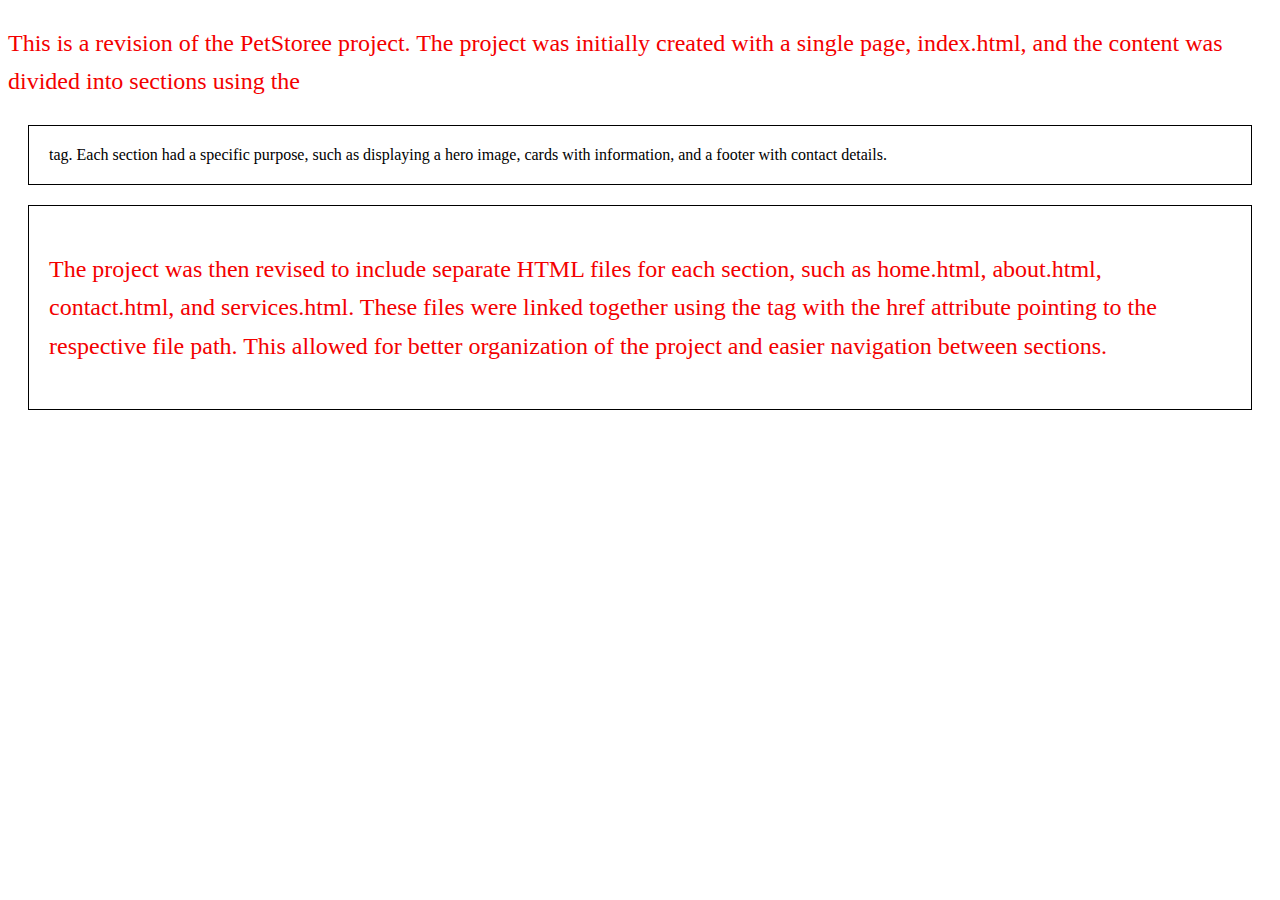
<file: revision.html>
<!DOCTYPE html>
<html lang="en">
<head>
    <meta charset="UTF-8">
    <meta name="viewport" content="width=device-width, initial-scale=1.0">
    <title>Test</title>
    <style>
        p {
            font-size: 1.5rem;
            line-height: 1.6;
            color: #f30000;
        }
        section {
            margin: 20px;
            padding: 20px;
            border: 1px solid #000;
            
        }
    </style>
</head>
<body>
    <div>
        <p>
            This is a revision of the PetStoree project. The project was initially created with a single page, index.html, and the content was divided into sections using the <section> tag. Each section had a specific purpose, such as displaying a hero image, cards with information, and a footer with contact details.    
                </section>
                
                
           
                
                <section>
                    <p>
                        The project was then revised to include separate HTML files for each section, such as home.html, about.html, contact.html, and services.html. These files were linked together using the <a> tag with the href attribute pointing to the respective file path. This allowed for better organization of the project and easier navigation between sections.</a>
                    </p>
                </section>


            

        </p>
    </div>
    
</body>
</html>
</file>
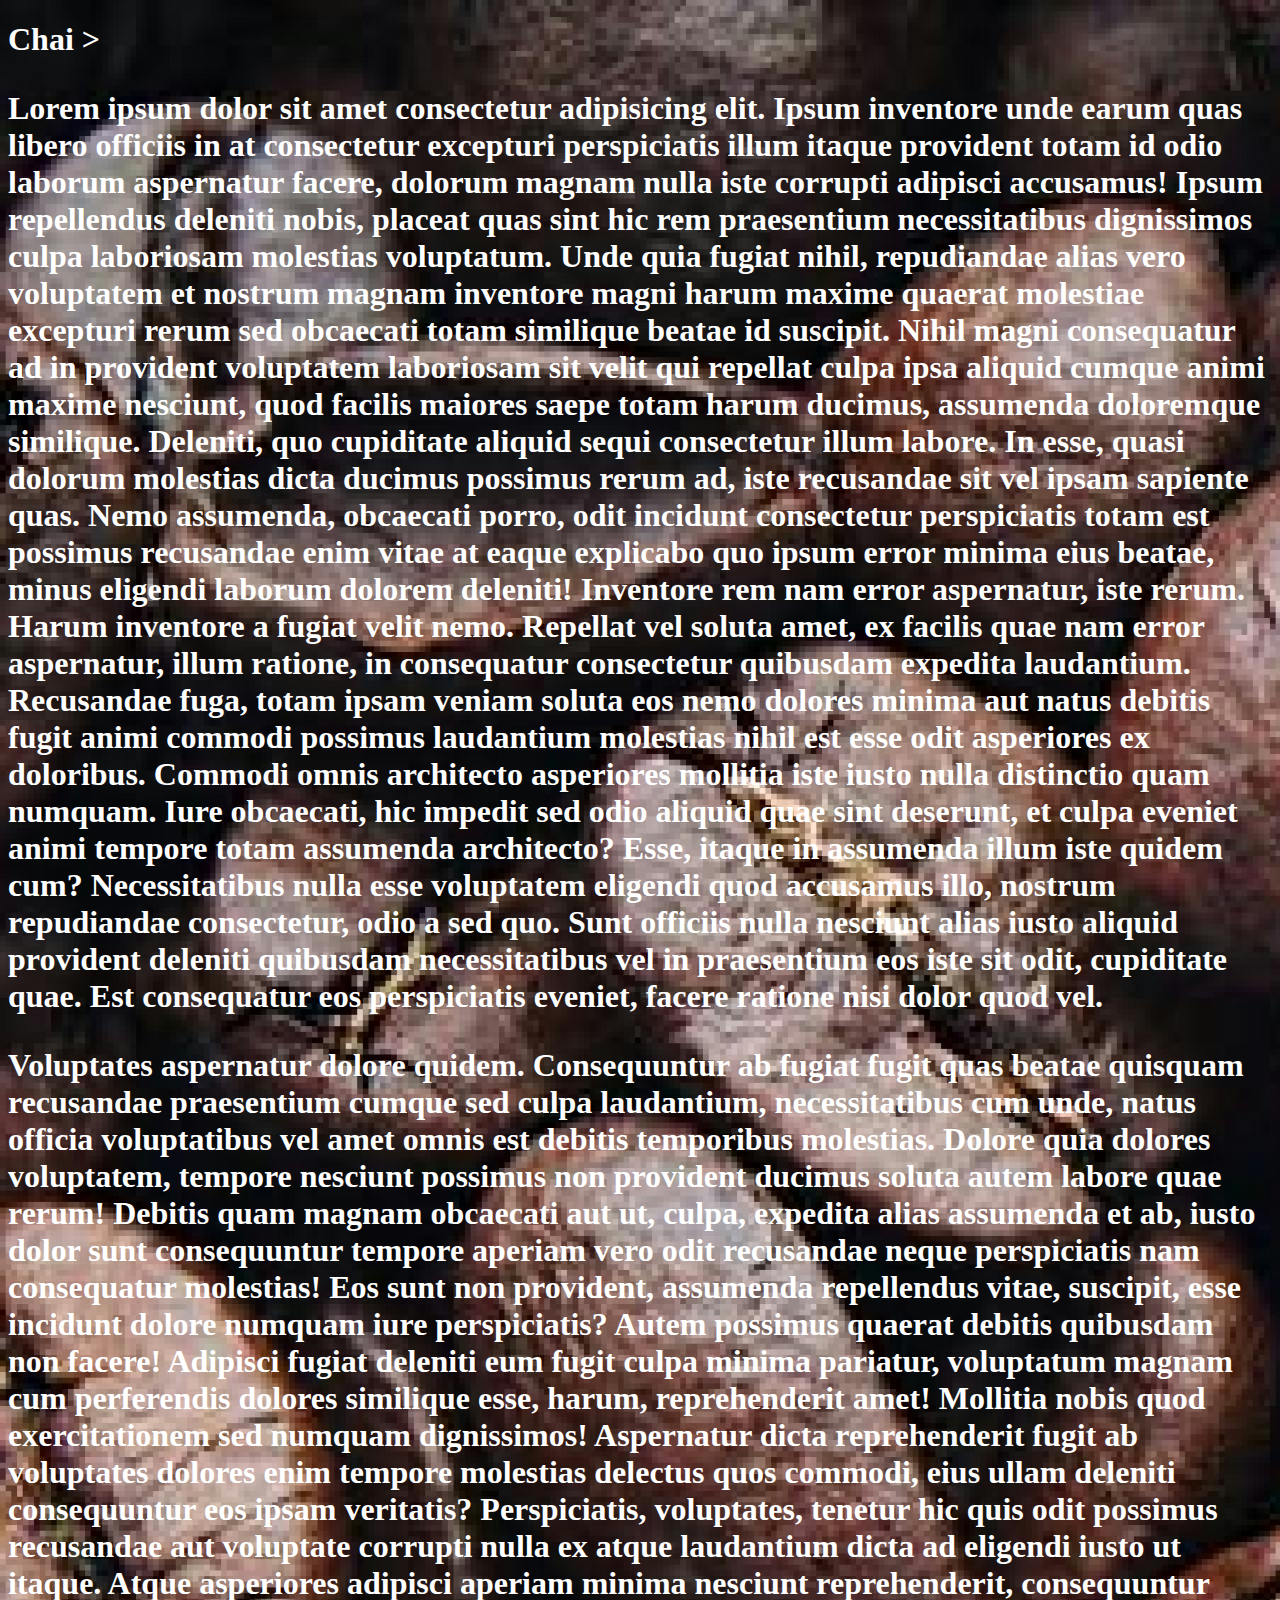
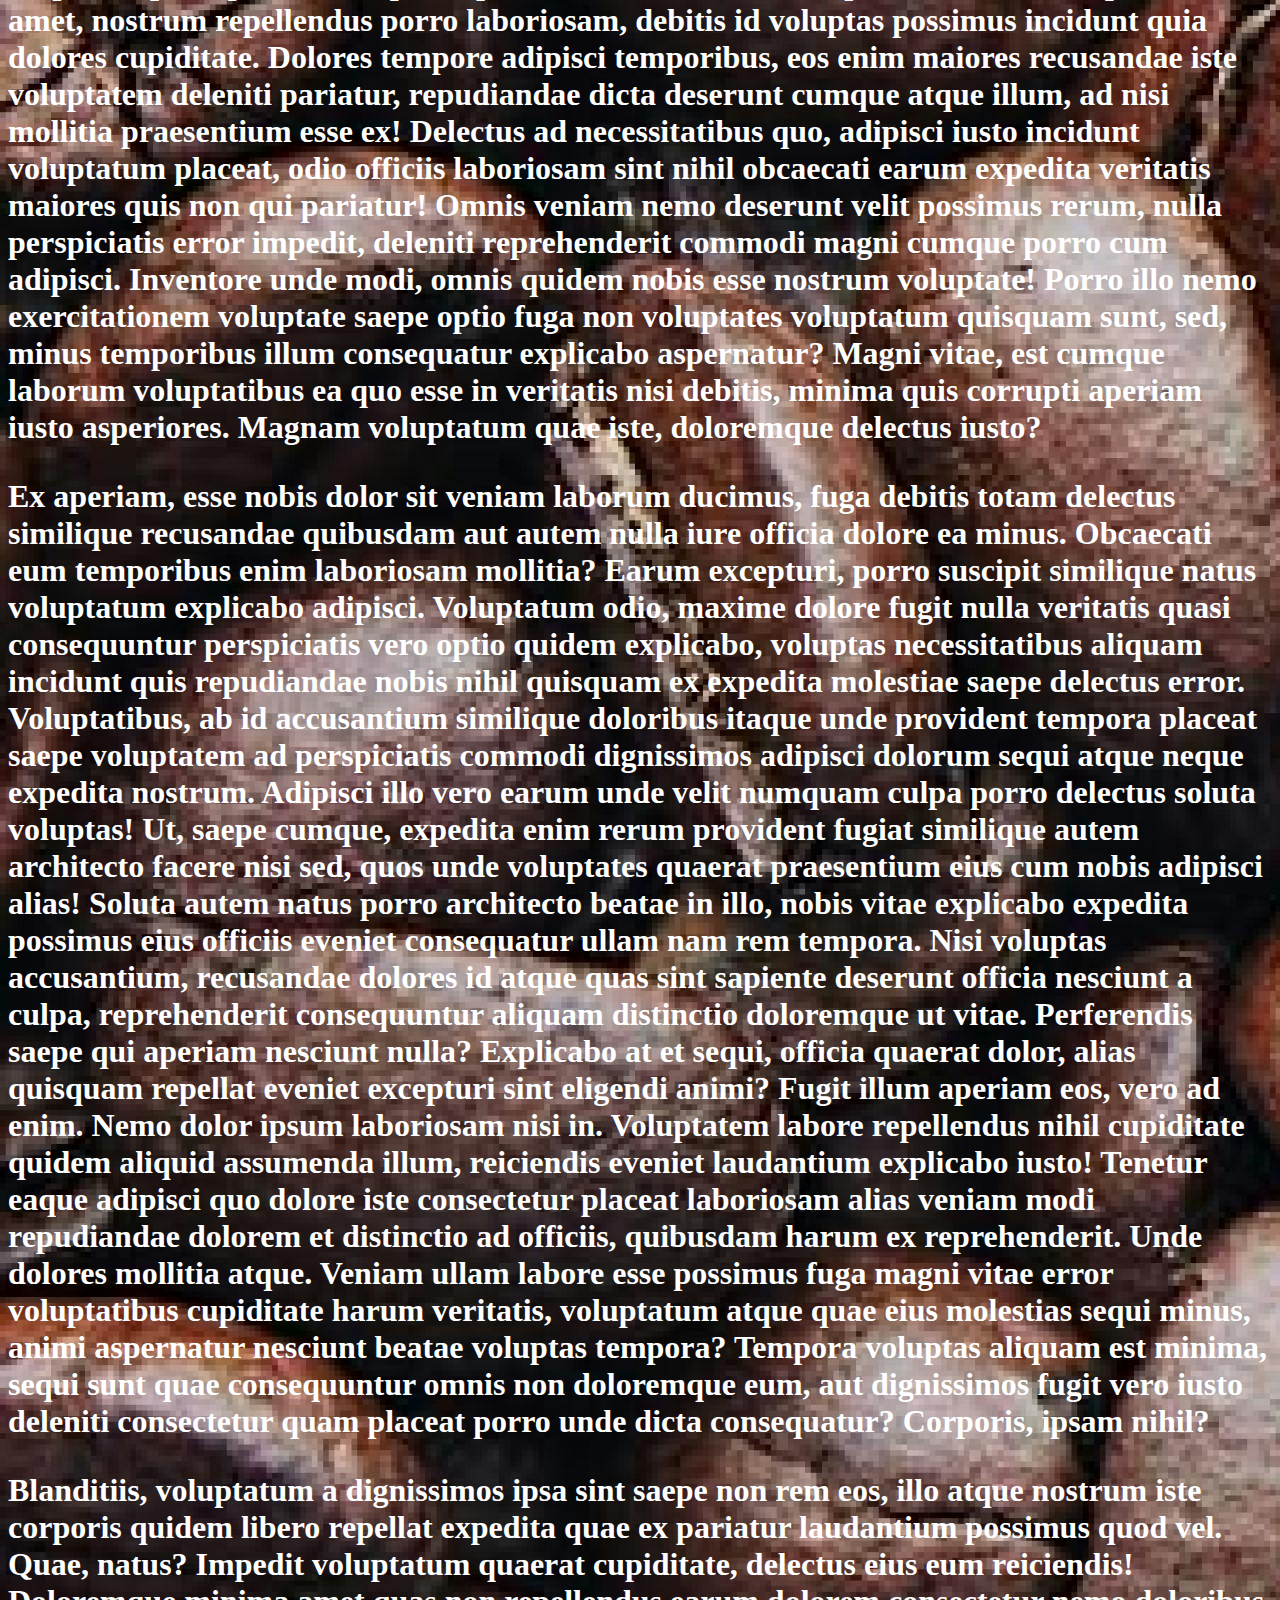
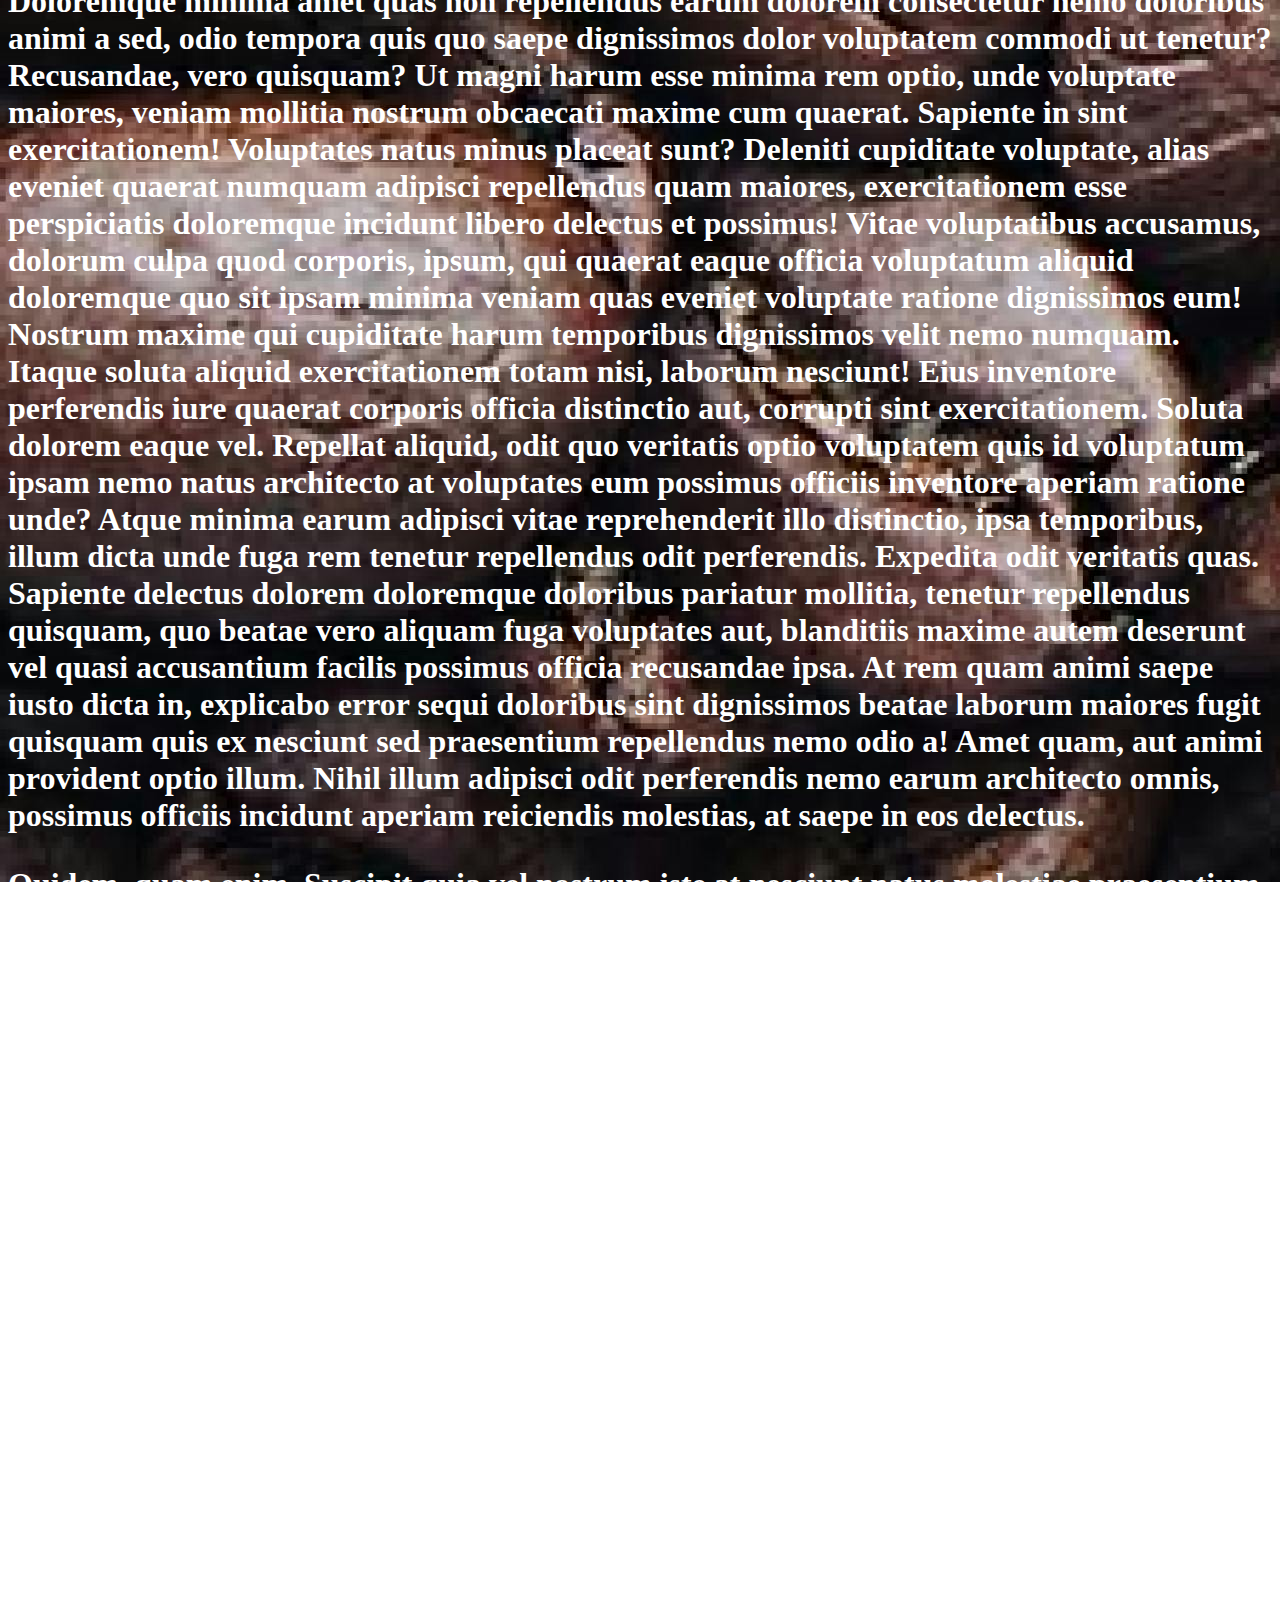
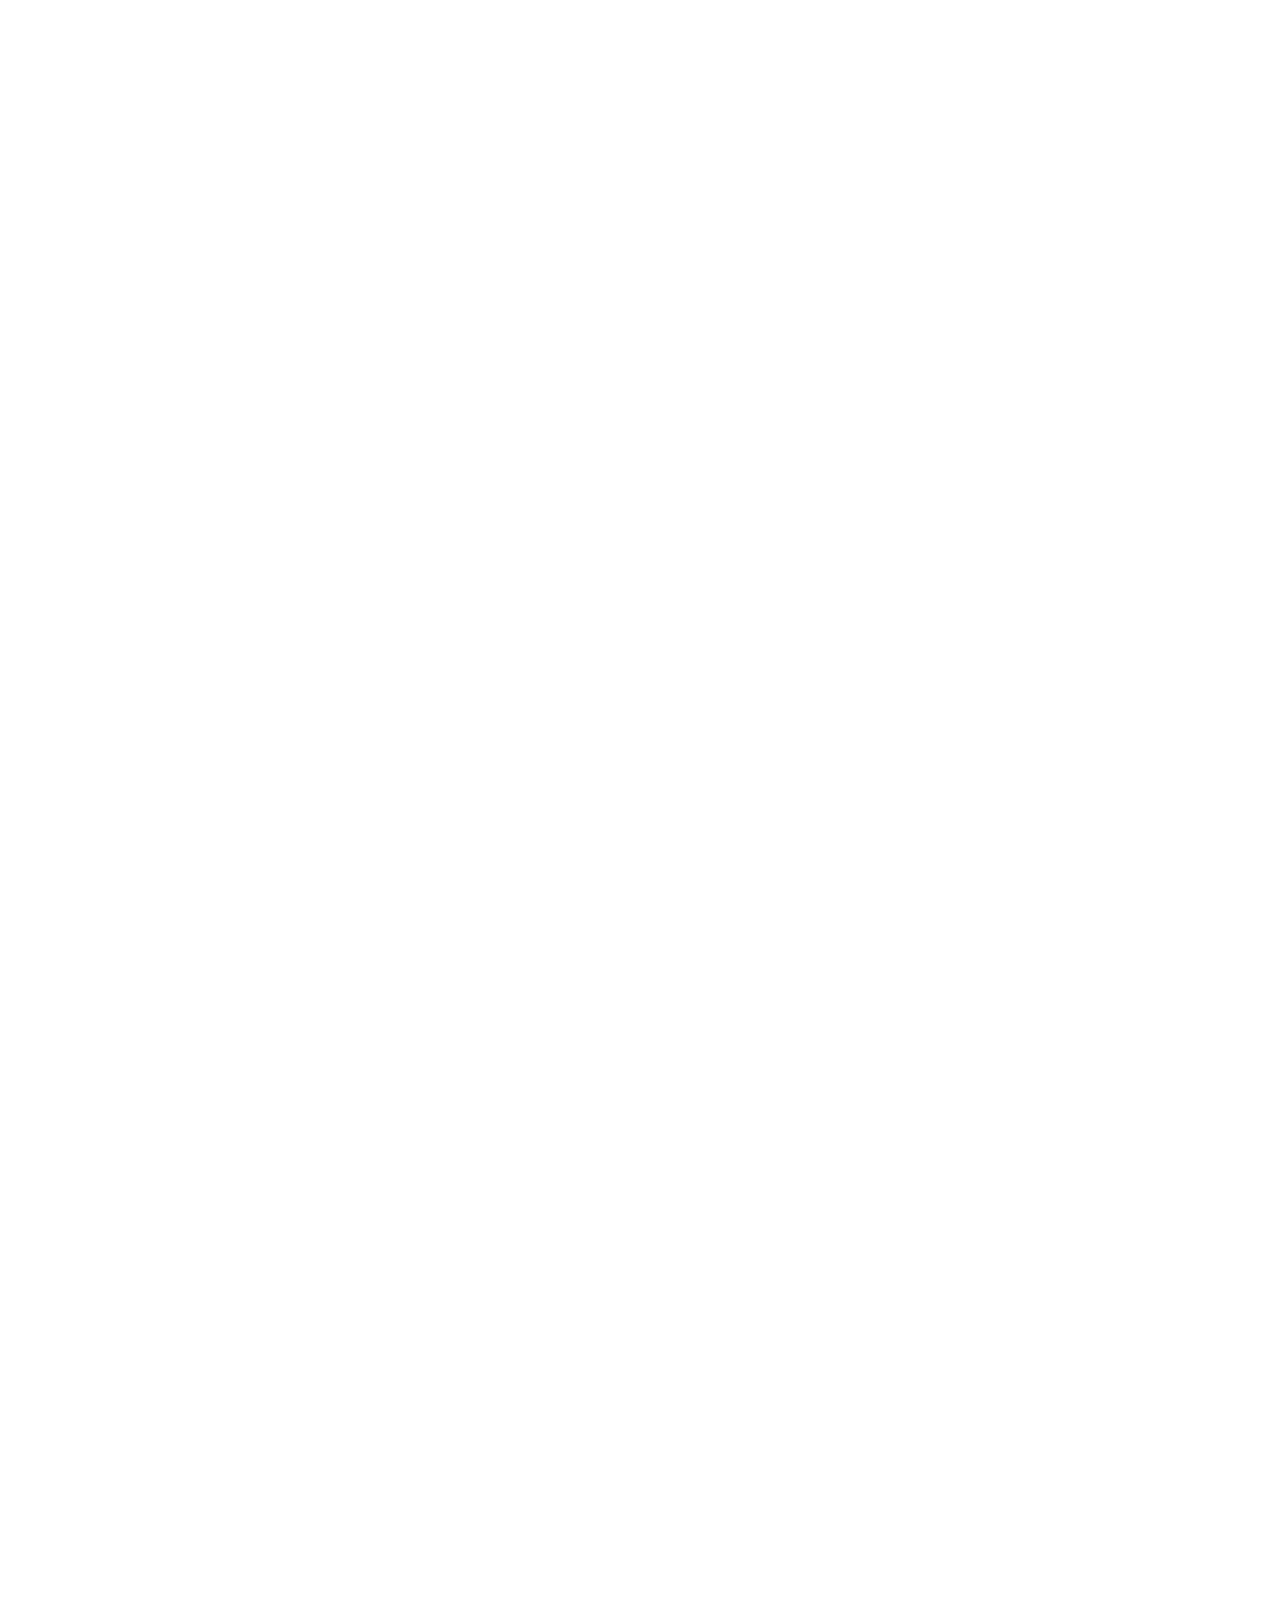
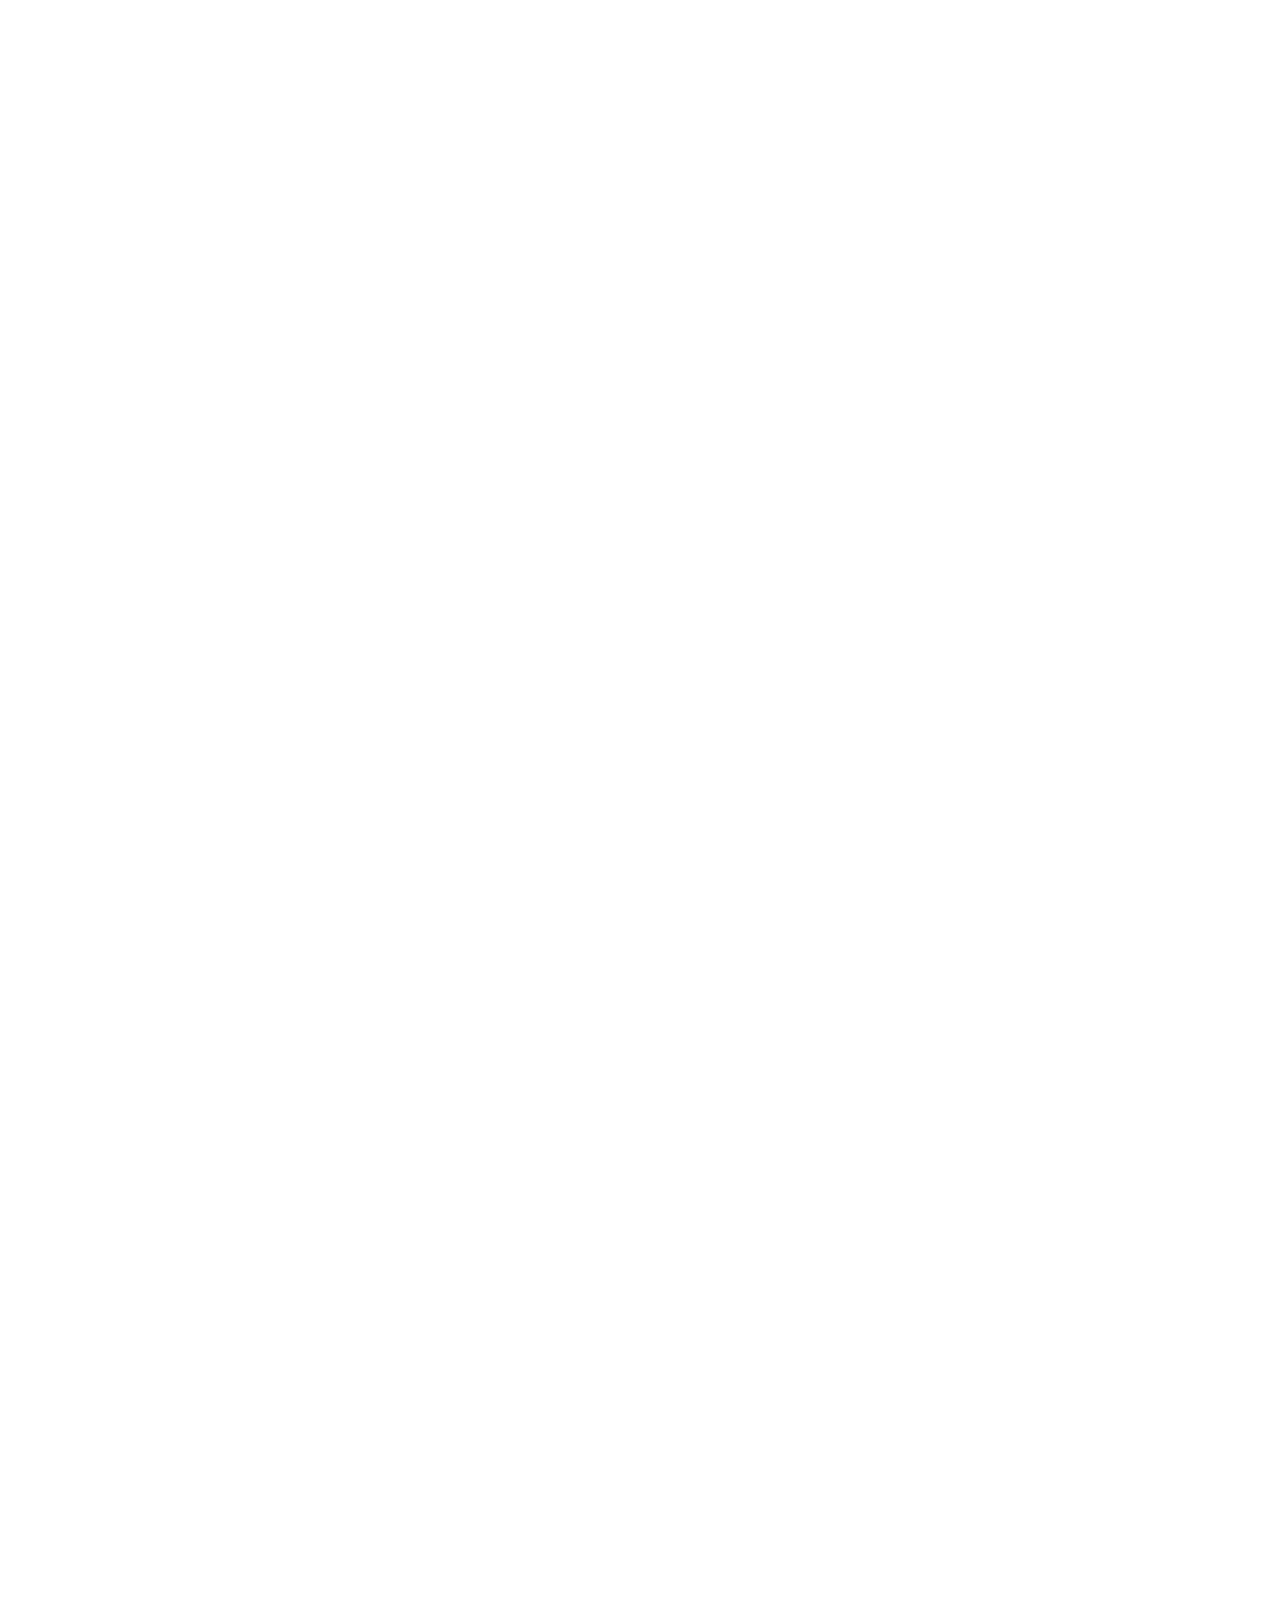
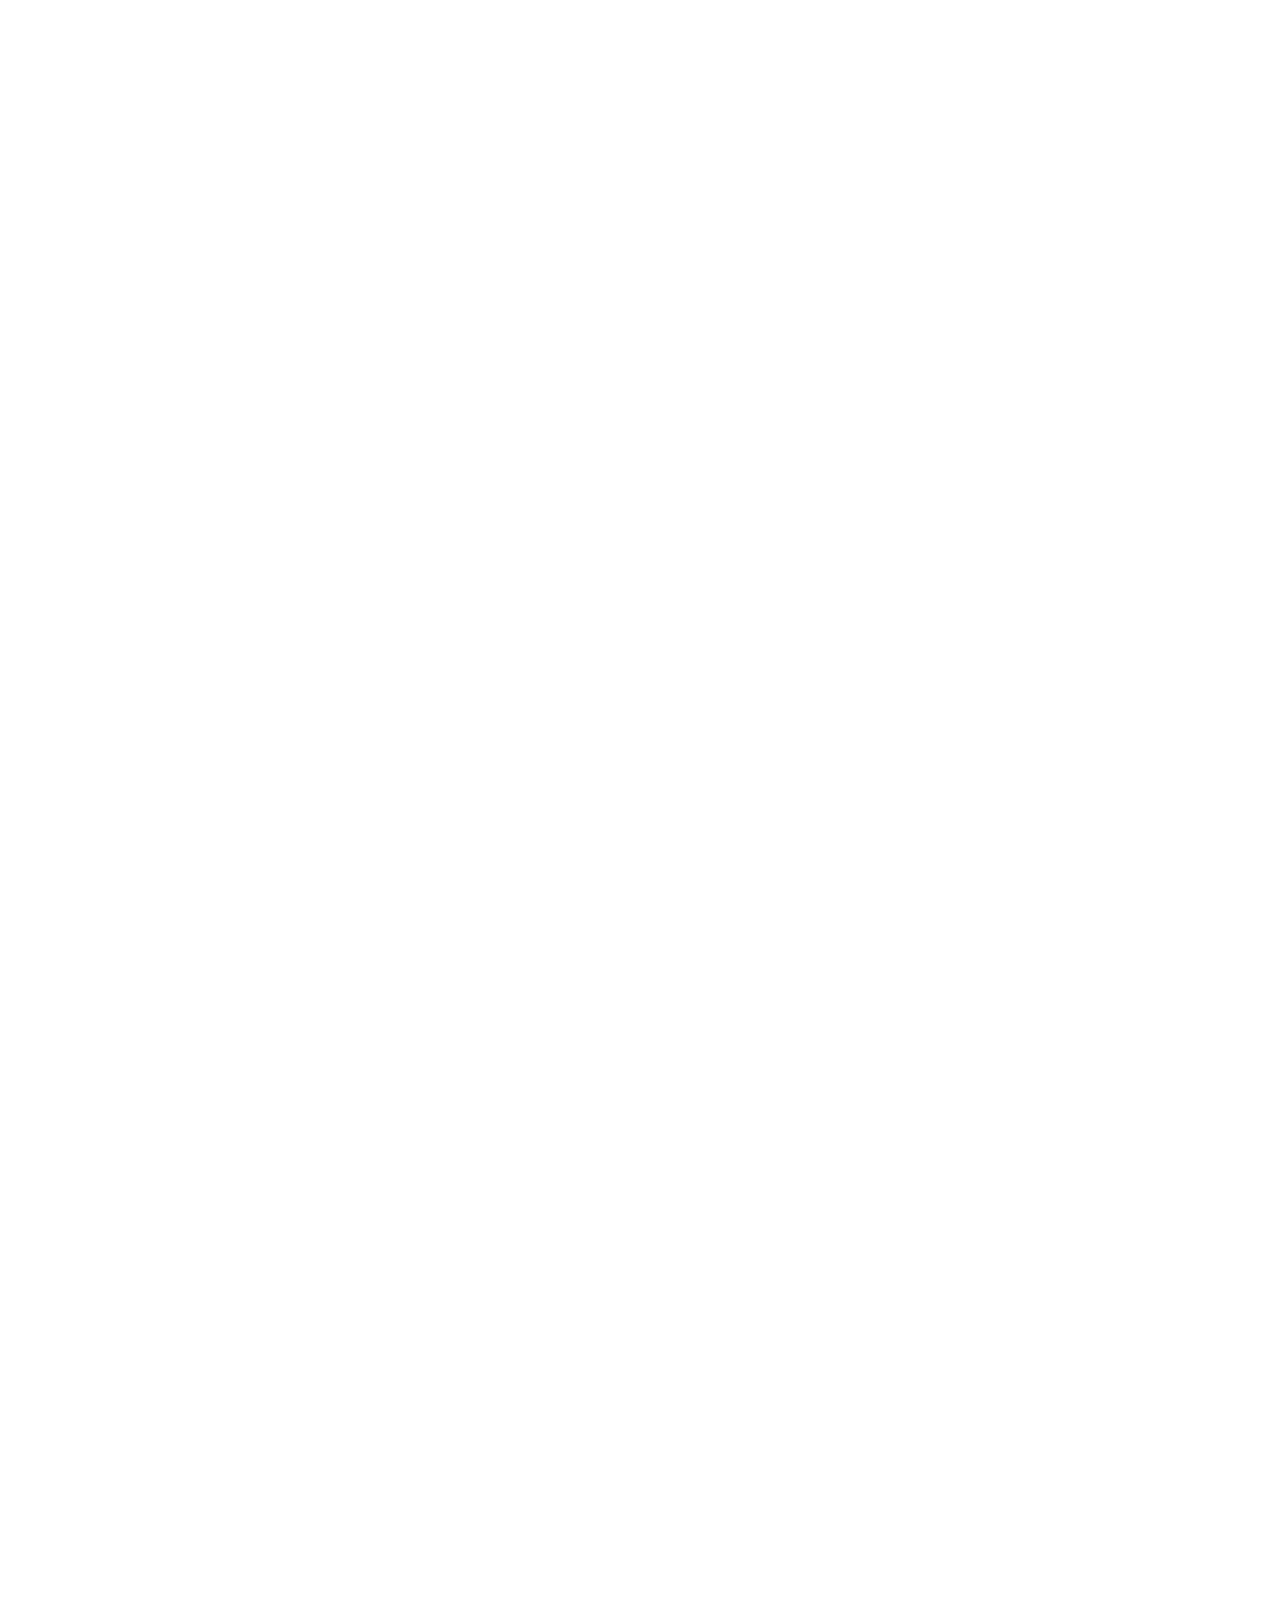
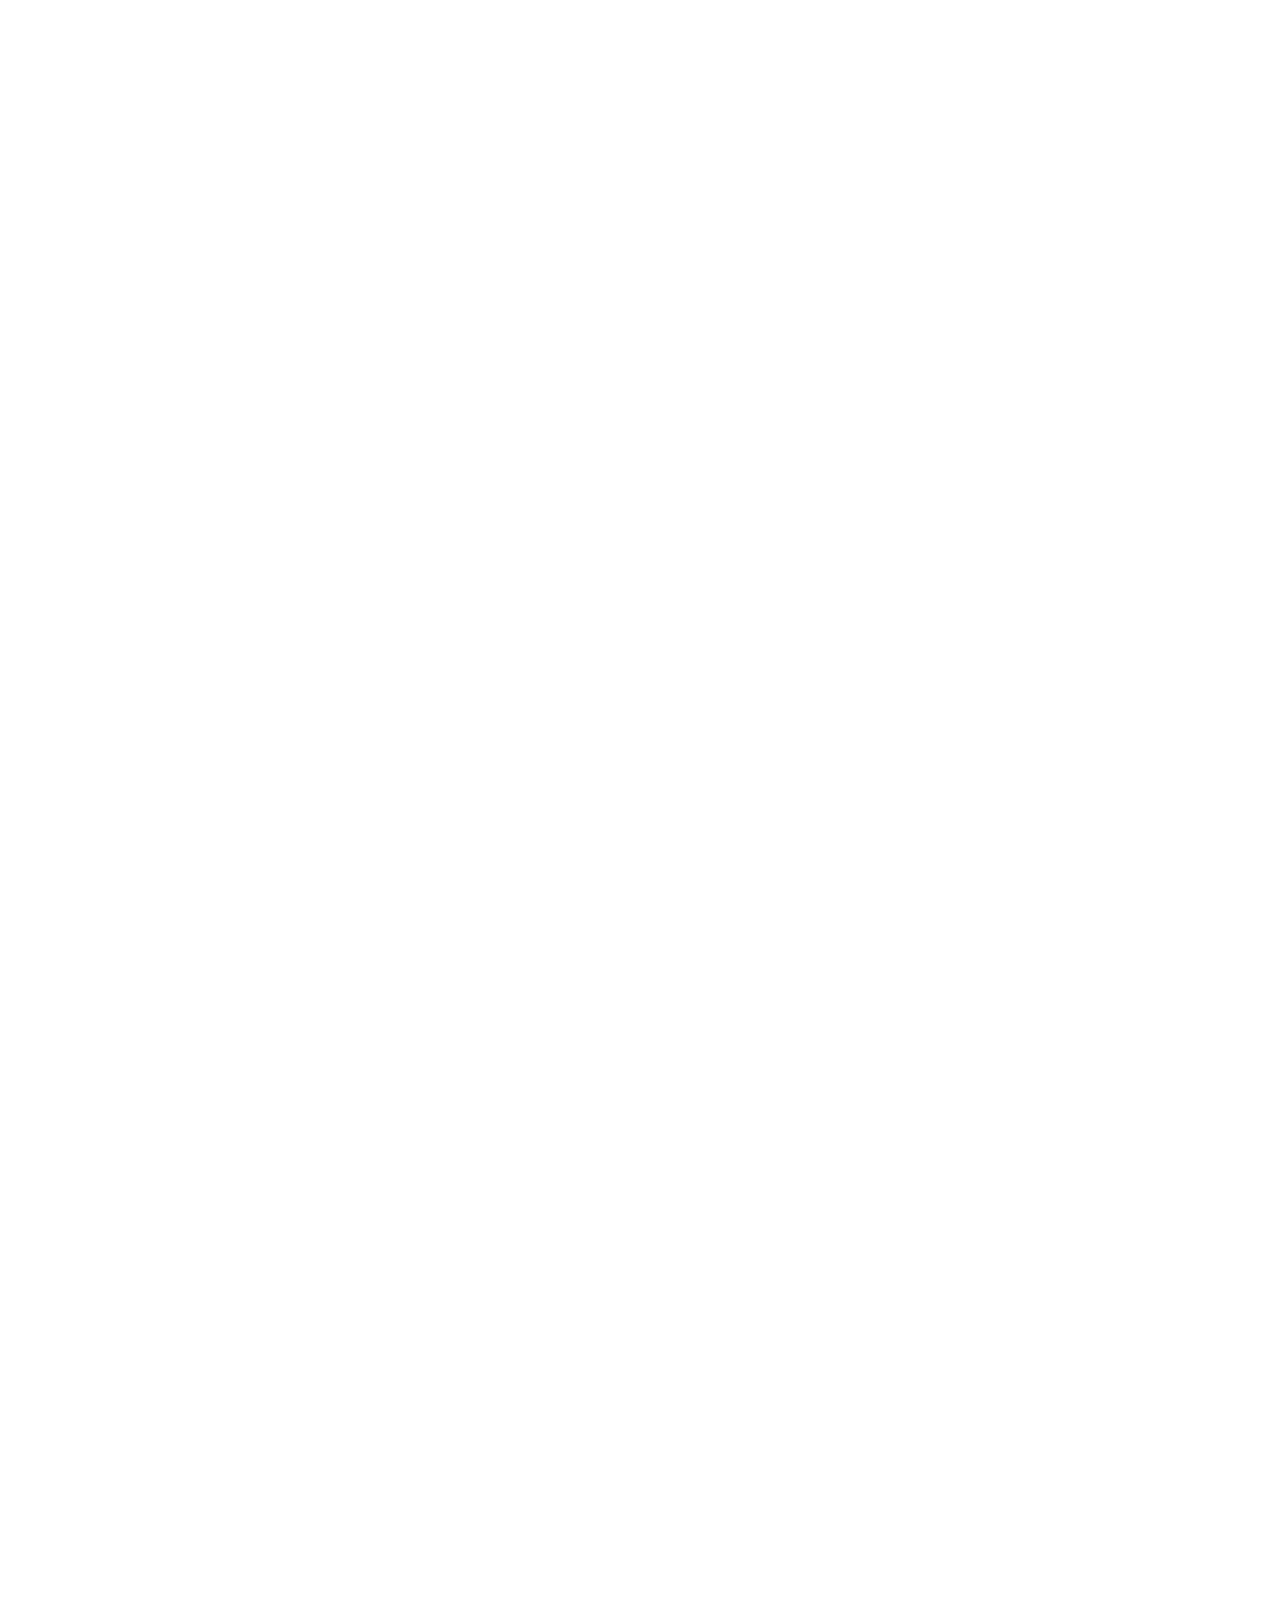
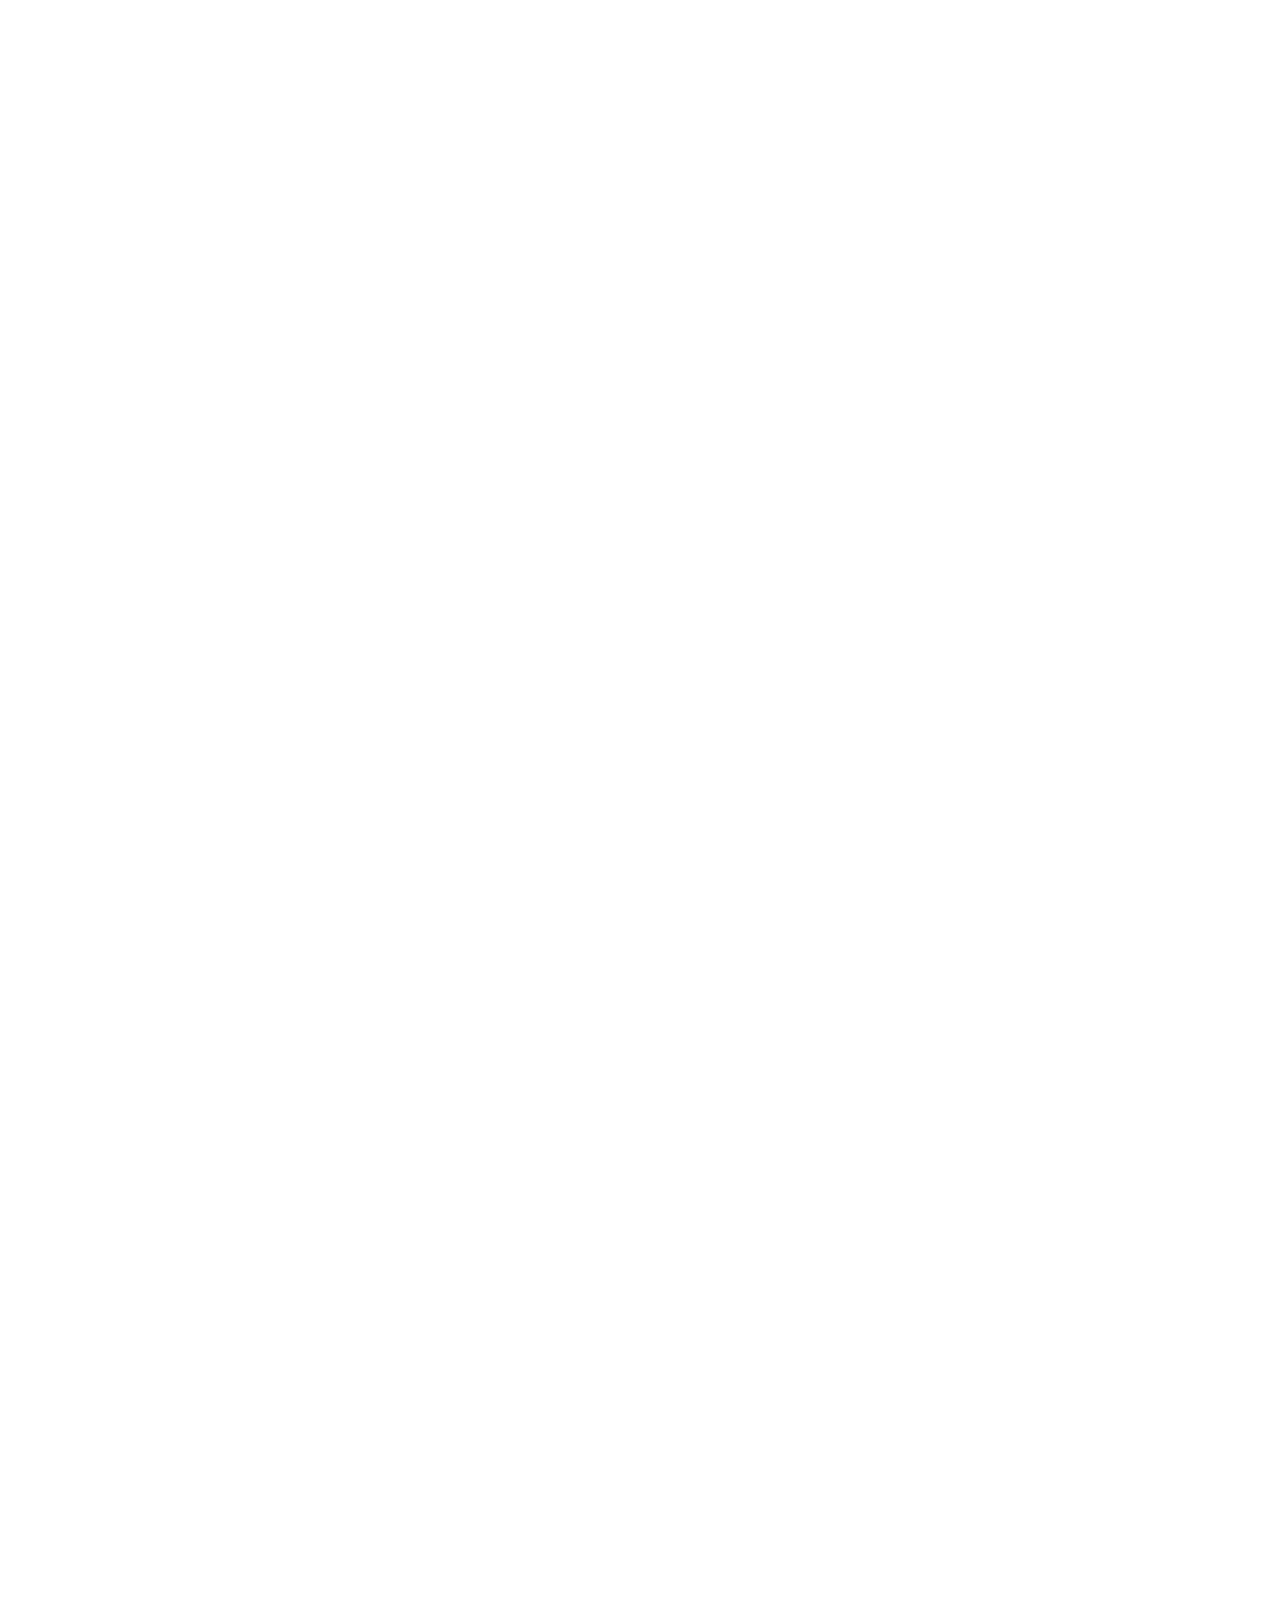
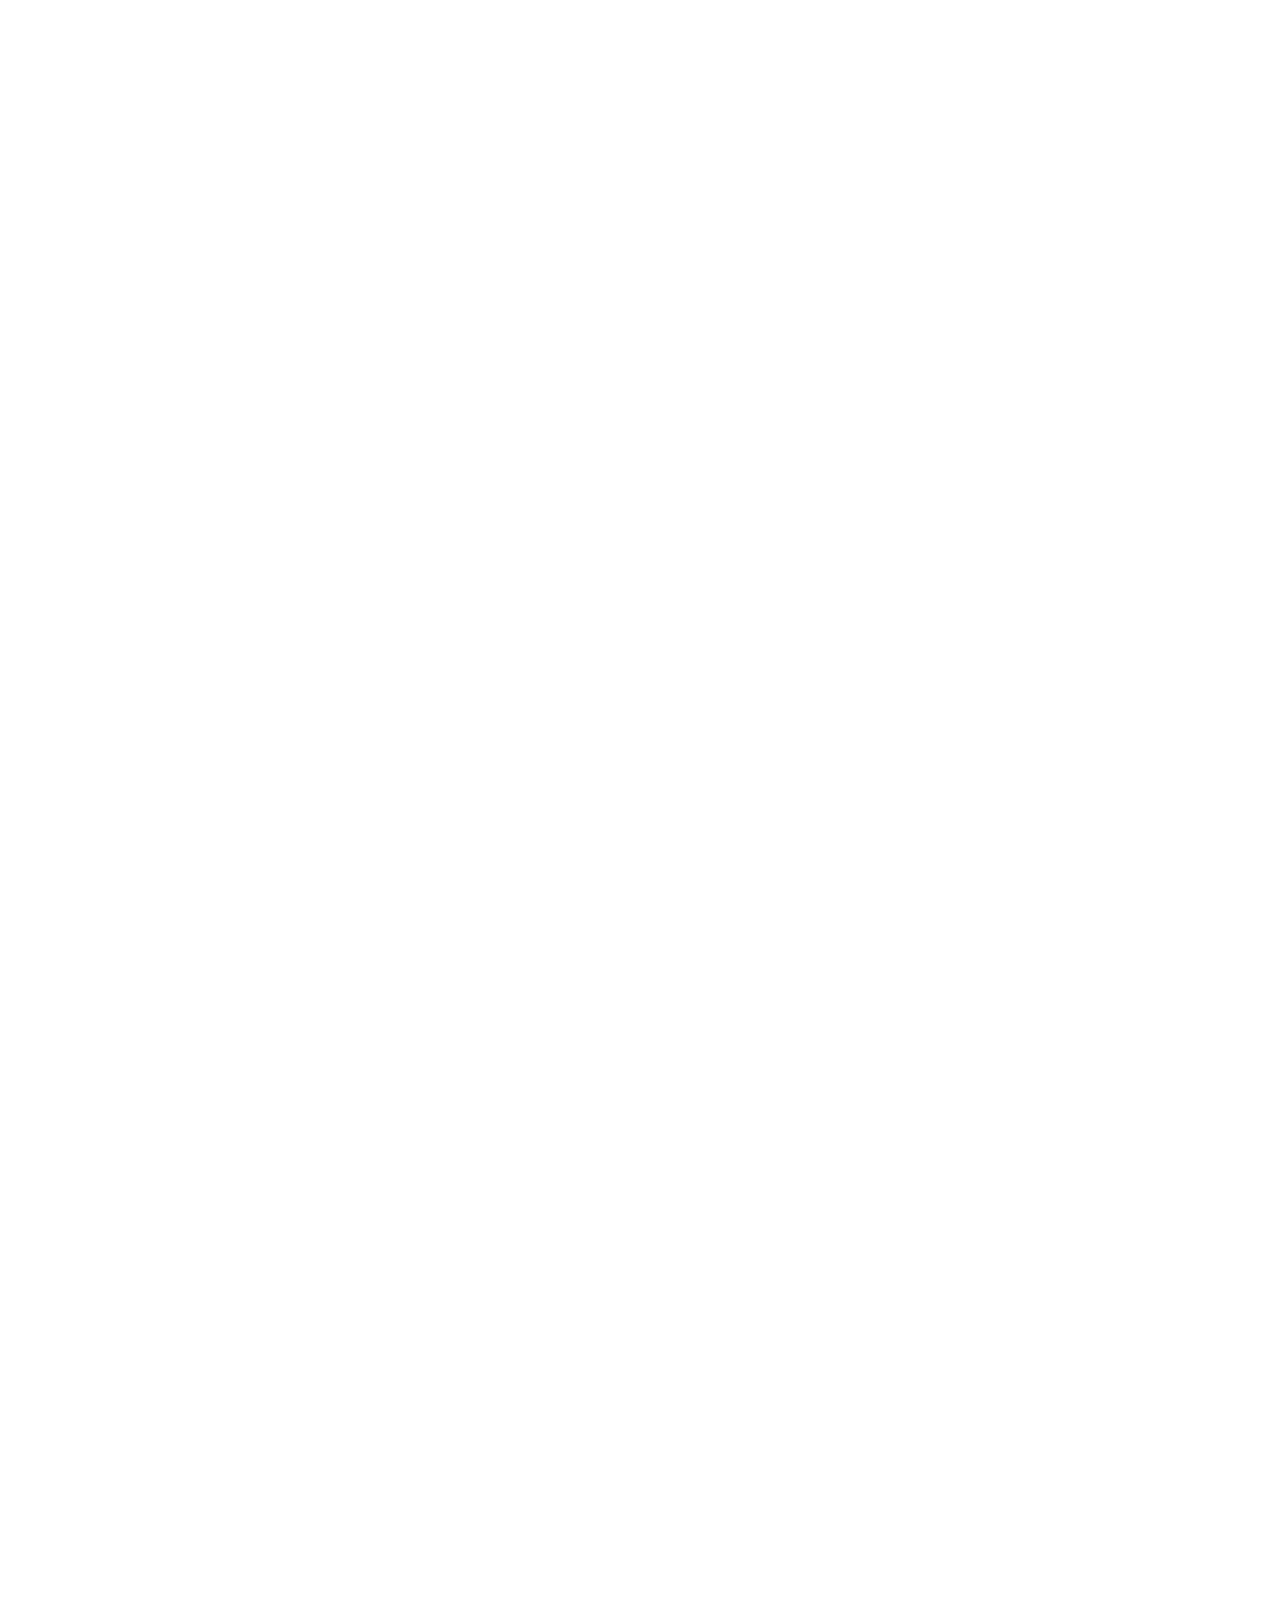
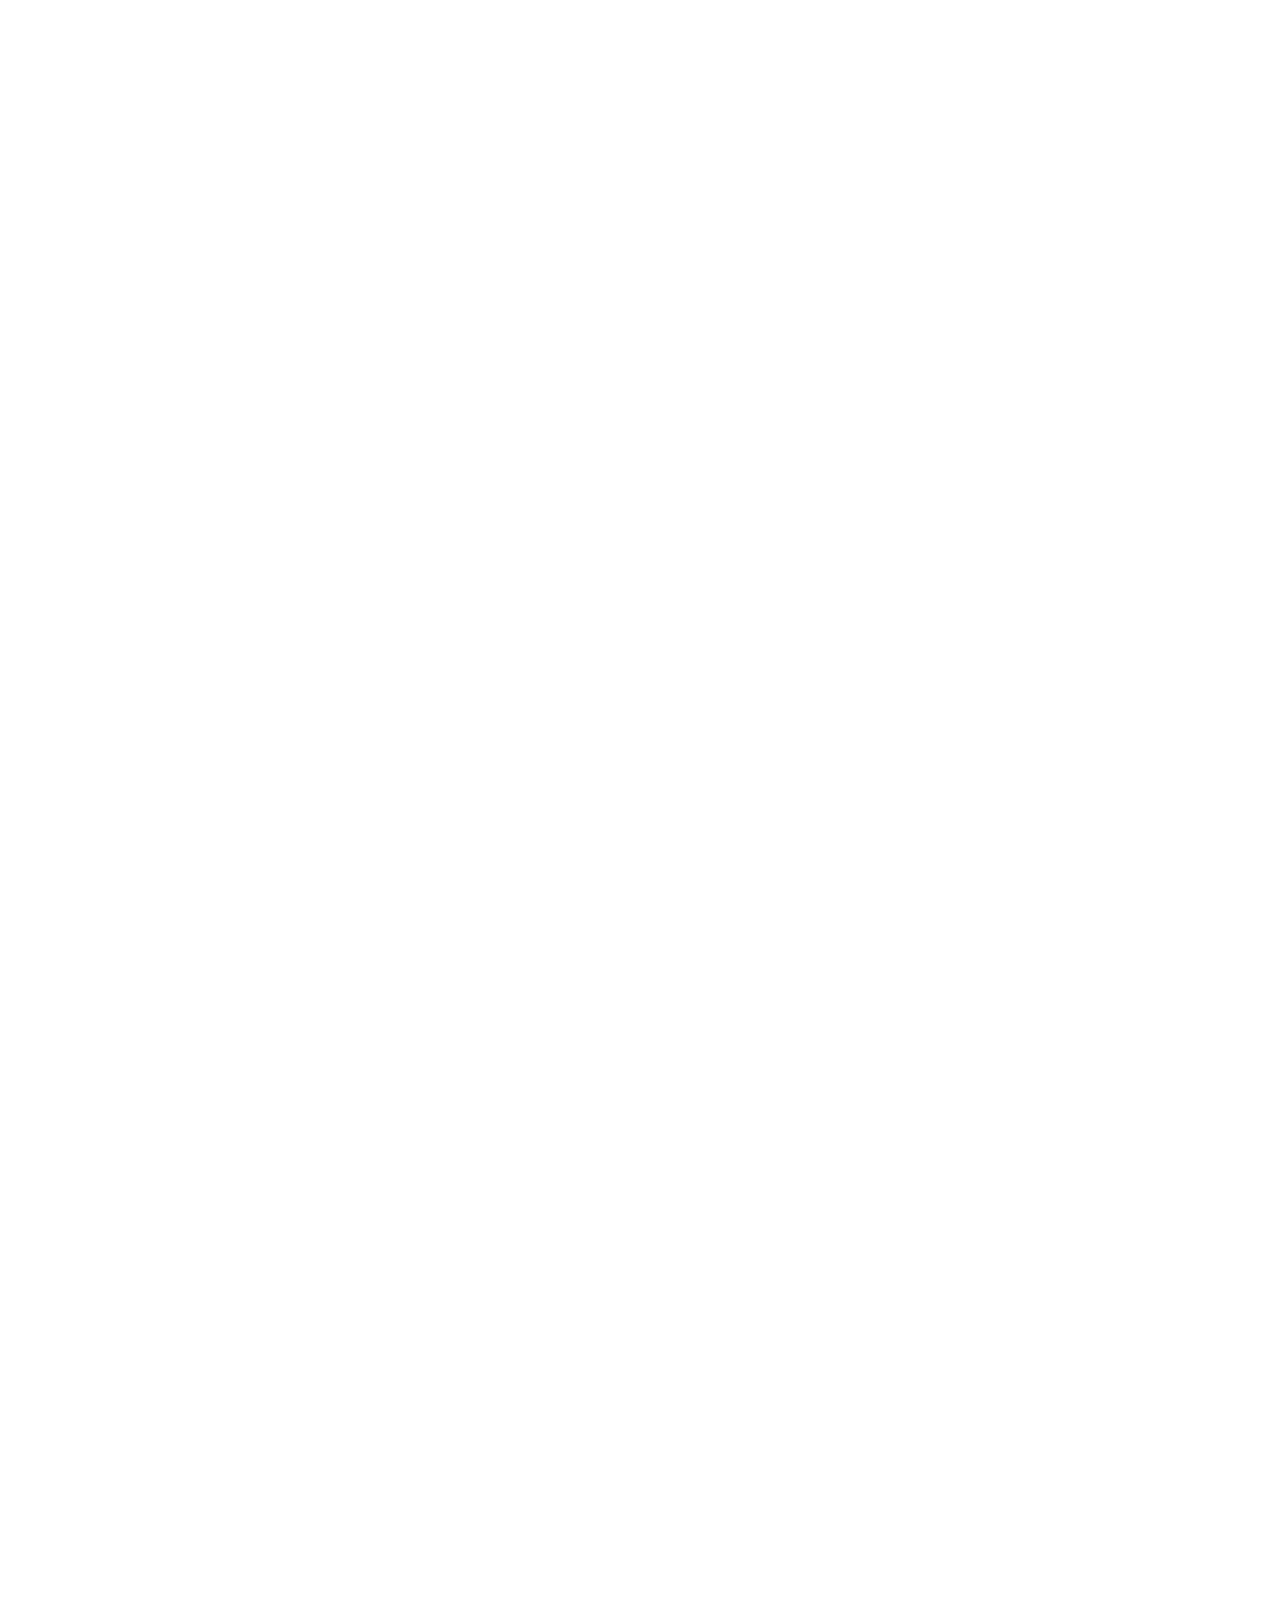
<file: Community Blogs/communityBlog.html>
<!DOCTYPE html>
<html lang="en">
<head>
    <meta charset="UTF-8">
    <meta name="viewport" content="width=device-width, initial-scale=1.0">
    <title>Community Blog</title>
</head>
<body style="background:url(pexels-igor-haritanovich-814387-1695052.jpg); background-repeat: no-repeat; background-attachment: fixed;">
    <h1 style="color:hsl(0, 0%, 100%) ">Chai >    

        <div>
            <p>Lorem ipsum dolor sit amet consectetur adipisicing elit. Ipsum inventore unde earum quas libero officiis in at consectetur excepturi perspiciatis illum itaque provident totam id odio laborum aspernatur facere, dolorum magnam nulla iste corrupti adipisci accusamus! Ipsum repellendus deleniti nobis, placeat quas sint hic rem praesentium necessitatibus dignissimos culpa laboriosam molestias voluptatum. Unde quia fugiat nihil, repudiandae alias vero voluptatem et nostrum magnam inventore magni harum maxime quaerat molestiae excepturi rerum sed obcaecati totam similique beatae id suscipit. Nihil magni consequatur ad in provident voluptatem laboriosam sit velit qui repellat culpa ipsa aliquid cumque animi maxime nesciunt, quod facilis maiores saepe totam harum ducimus, assumenda doloremque similique. Deleniti, quo cupiditate aliquid sequi consectetur illum labore. In esse, quasi dolorum molestias dicta ducimus possimus rerum ad, iste recusandae sit vel ipsam sapiente quas. Nemo assumenda, obcaecati porro, odit incidunt consectetur perspiciatis totam est possimus recusandae enim vitae at eaque explicabo quo ipsum error minima eius beatae, minus eligendi laborum dolorem deleniti! Inventore rem nam error aspernatur, iste rerum. Harum inventore a fugiat velit nemo. Repellat vel soluta amet, ex facilis quae nam error aspernatur, illum ratione, in consequatur consectetur quibusdam expedita laudantium. Recusandae fuga, totam ipsam veniam soluta eos nemo dolores minima aut natus debitis fugit animi commodi possimus laudantium molestias nihil est esse odit asperiores ex doloribus. Commodi omnis architecto asperiores mollitia iste iusto nulla distinctio quam numquam. Iure obcaecati, hic impedit sed odio aliquid quae sint deserunt, et culpa eveniet animi tempore totam assumenda architecto? Esse, itaque in assumenda illum iste quidem cum? Necessitatibus nulla esse voluptatem eligendi quod accusamus illo, nostrum repudiandae consectetur, odio a sed quo. Sunt officiis nulla nesciunt alias iusto aliquid provident deleniti quibusdam necessitatibus vel in praesentium eos iste sit odit, cupiditate quae. Est consequatur eos perspiciatis eveniet, facere ratione nisi dolor quod vel.</p>
        </div>
        <div>
            <p>Voluptates aspernatur dolore quidem. Consequuntur ab fugiat fugit quas beatae quisquam recusandae praesentium cumque sed culpa laudantium, necessitatibus cum unde, natus officia voluptatibus vel amet omnis est debitis temporibus molestias. Dolore quia dolores voluptatem, tempore nesciunt possimus non provident ducimus soluta autem labore quae rerum! Debitis quam magnam obcaecati aut ut, culpa, expedita alias assumenda et ab, iusto dolor sunt consequuntur tempore aperiam vero odit recusandae neque perspiciatis nam consequatur molestias! Eos sunt non provident, assumenda repellendus vitae, suscipit, esse incidunt dolore numquam iure perspiciatis? Autem possimus quaerat debitis quibusdam non facere! Adipisci fugiat deleniti eum fugit culpa minima pariatur, voluptatum magnam cum perferendis dolores similique esse, harum, reprehenderit amet! Mollitia nobis quod exercitationem sed numquam dignissimos! Aspernatur dicta reprehenderit fugit ab voluptates dolores enim tempore molestias delectus quos commodi, eius ullam deleniti consequuntur eos ipsam veritatis? Perspiciatis, voluptates, tenetur hic quis odit possimus recusandae aut voluptate corrupti nulla ex atque laudantium dicta ad eligendi iusto ut itaque. Atque asperiores adipisci aperiam minima nesciunt reprehenderit, consequuntur amet, nostrum repellendus porro laboriosam, debitis id voluptas possimus incidunt quia dolores cupiditate. Dolores tempore adipisci temporibus, eos enim maiores recusandae iste voluptatem deleniti pariatur, repudiandae dicta deserunt cumque atque illum, ad nisi mollitia praesentium esse ex! Delectus ad necessitatibus quo, adipisci iusto incidunt voluptatum placeat, odio officiis laboriosam sint nihil obcaecati earum expedita veritatis maiores quis non qui pariatur! Omnis veniam nemo deserunt velit possimus rerum, nulla perspiciatis error impedit, deleniti reprehenderit commodi magni cumque porro cum adipisci. Inventore unde modi, omnis quidem nobis esse nostrum voluptate! Porro illo nemo exercitationem voluptate saepe optio fuga non voluptates voluptatum quisquam sunt, sed, minus temporibus illum consequatur explicabo aspernatur? Magni vitae, est cumque laborum voluptatibus ea quo esse in veritatis nisi debitis, minima quis corrupti aperiam iusto asperiores. Magnam voluptatum quae iste, doloremque delectus iusto?</p>
        </div>
        <div>
            <p>Ex aperiam, esse nobis dolor sit veniam laborum ducimus, fuga debitis totam delectus similique recusandae quibusdam aut autem nulla iure officia dolore ea minus. Obcaecati eum temporibus enim laboriosam mollitia? Earum excepturi, porro suscipit similique natus voluptatum explicabo adipisci. Voluptatum odio, maxime dolore fugit nulla veritatis quasi consequuntur perspiciatis vero optio quidem explicabo, voluptas necessitatibus aliquam incidunt quis repudiandae nobis nihil quisquam ex expedita molestiae saepe delectus error. Voluptatibus, ab id accusantium similique doloribus itaque unde provident tempora placeat saepe voluptatem ad perspiciatis commodi dignissimos adipisci dolorum sequi atque neque expedita nostrum. Adipisci illo vero earum unde velit numquam culpa porro delectus soluta voluptas! Ut, saepe cumque, expedita enim rerum provident fugiat similique autem architecto facere nisi sed, quos unde voluptates quaerat praesentium eius cum nobis adipisci alias! Soluta autem natus porro architecto beatae in illo, nobis vitae explicabo expedita possimus eius officiis eveniet consequatur ullam nam rem tempora. Nisi voluptas accusantium, recusandae dolores id atque quas sint sapiente deserunt officia nesciunt a culpa, reprehenderit consequuntur aliquam distinctio doloremque ut vitae. Perferendis saepe qui aperiam nesciunt nulla? Explicabo at et sequi, officia quaerat dolor, alias quisquam repellat eveniet excepturi sint eligendi animi? Fugit illum aperiam eos, vero ad enim. Nemo dolor ipsum laboriosam nisi in. Voluptatem labore repellendus nihil cupiditate quidem aliquid assumenda illum, reiciendis eveniet laudantium explicabo iusto! Tenetur eaque adipisci quo dolore iste consectetur placeat laboriosam alias veniam modi repudiandae dolorem et distinctio ad officiis, quibusdam harum ex reprehenderit. Unde dolores mollitia atque. Veniam ullam labore esse possimus fuga magni vitae error voluptatibus cupiditate harum veritatis, voluptatum atque quae eius molestias sequi minus, animi aspernatur nesciunt beatae voluptas tempora? Tempora voluptas aliquam est minima, sequi sunt quae consequuntur omnis non doloremque eum, aut dignissimos fugit vero iusto deleniti consectetur quam placeat porro unde dicta consequatur? Corporis, ipsam nihil?</p>
        </div>
        <div>
            <p>Blanditiis, voluptatum a dignissimos ipsa sint saepe non rem eos, illo atque nostrum iste corporis quidem libero repellat expedita quae ex pariatur laudantium possimus quod vel. Quae, natus? Impedit voluptatum quaerat cupiditate, delectus eius eum reiciendis! Doloremque minima amet quas non repellendus earum dolorem consectetur nemo doloribus animi a sed, odio tempora quis quo saepe dignissimos dolor voluptatem commodi ut tenetur? Recusandae, vero quisquam? Ut magni harum esse minima rem optio, unde voluptate maiores, veniam mollitia nostrum obcaecati maxime cum quaerat. Sapiente in sint exercitationem! Voluptates natus minus placeat sunt? Deleniti cupiditate voluptate, alias eveniet quaerat numquam adipisci repellendus quam maiores, exercitationem esse perspiciatis doloremque incidunt libero delectus et possimus! Vitae voluptatibus accusamus, dolorum culpa quod corporis, ipsum, qui quaerat eaque officia voluptatum aliquid doloremque quo sit ipsam minima veniam quas eveniet voluptate ratione dignissimos eum! Nostrum maxime qui cupiditate harum temporibus dignissimos velit nemo numquam. Itaque soluta aliquid exercitationem totam nisi, laborum nesciunt! Eius inventore perferendis iure quaerat corporis officia distinctio aut, corrupti sint exercitationem. Soluta dolorem eaque vel. Repellat aliquid, odit quo veritatis optio voluptatem quis id voluptatum ipsam nemo natus architecto at voluptates eum possimus officiis inventore aperiam ratione unde? Atque minima earum adipisci vitae reprehenderit illo distinctio, ipsa temporibus, illum dicta unde fuga rem tenetur repellendus odit perferendis. Expedita odit veritatis quas. Sapiente delectus dolorem doloremque doloribus pariatur mollitia, tenetur repellendus quisquam, quo beatae vero aliquam fuga voluptates aut, blanditiis maxime autem deserunt vel quasi accusantium facilis possimus officia recusandae ipsa. At rem quam animi saepe iusto dicta in, explicabo error sequi doloribus sint dignissimos beatae laborum maiores fugit quisquam quis ex nesciunt sed praesentium repellendus nemo odio a! Amet quam, aut animi provident optio illum. Nihil illum adipisci odit perferendis nemo earum architecto omnis, possimus officiis incidunt aperiam reiciendis molestias, at saepe in eos delectus.</p>
        </div>
        <div>
            <p>Quidem, quam enim. Suscipit quia vel nostrum iste at nesciunt natus molestiae praesentium, ex perspiciatis impedit qui modi fuga placeat. Dolores nemo eos reiciendis nam quidem, exercitationem vel officiis cumque, maiores veniam dolorem velit nostrum laudantium perferendis adipisci voluptate? Dignissimos dicta et quo numquam hic voluptate ex quia rem dolorem excepturi quibusdam, culpa, soluta facere quos cupiditate illo porro illum minus officiis laboriosam. Facilis expedita maxime reprehenderit, autem, consectetur vitae, dignissimos deleniti ut laboriosam pariatur quasi. Nemo aliquid reprehenderit id tenetur suscipit quod, quaerat illo sint dolorum provident qui adipisci numquam a ab, molestias cupiditate, quas veniam maiores sunt nihil quis harum. Magni, atque! Ratione repudiandae cumque laboriosam perspiciatis. Molestias quae odio alias ducimus rem non reiciendis pariatur corporis eveniet sequi assumenda sed sunt laborum esse nemo, tempore earum consequuntur consectetur, quos ipsa suscipit? Dolorum, atque praesentium? Laboriosam repellat voluptate obcaecati voluptatum suscipit facere natus est pariatur molestiae similique veritatis corporis minima ducimus nemo repudiandae quo deleniti quaerat, totam mollitia. Laboriosam incidunt cupiditate consequuntur, nisi atque minima quidem blanditiis. Voluptatum ullam quas facilis expedita perspiciatis ea animi iste tenetur repellat adipisci? Corrupti rerum maxime est dolorem expedita laboriosam similique ducimus molestias natus? Qui soluta magni consequuntur iusto voluptates corrupti totam dicta deleniti ex est quo ipsum nemo illum esse dolor, quisquam voluptate nesciunt recusandae explicabo amet, earum modi eveniet saepe. Ipsa provident enim deserunt accusantium cupiditate placeat laborum animi quibusdam quod corrupti! Iure, nulla consequuntur. Fugiat illum autem natus commodi, officiis maxime. Expedita voluptate sed at quibusdam nulla, non ipsam commodi necessitatibus ea distinctio libero, minima assumenda exercitationem? Neque unde a similique veniam ipsa, quidem, voluptas, commodi est vero officiis optio eveniet ipsum mollitia! Mollitia, accusantium adipisci unde ratione fuga ab perspiciatis. Molestiae, obcaecati quisquam illum at libero rem asperiores sapiente quos quam rerum ullam veritatis esse, culpa ut labore.</p>
        </div>
        <div>
            <p>Labore aperiam quidem laboriosam odit cupiditate sed excepturi eveniet est illo consequuntur. Saepe ea doloribus aspernatur architecto hic error praesentium accusantium! Atque odit ut modi qui natus commodi, sed quibusdam at ex voluptate neque sapiente tempora fuga vitae, fugiat dolore! Error mollitia praesentium voluptate voluptatem earum corrupti possimus hic voluptates nihil maiores neque quod, porro est dolor consequuntur eos quisquam? Eos quas, cum incidunt quibusdam praesentium illo esse ut aspernatur velit repudiandae distinctio neque sed quidem atque perspiciatis quae nesciunt ratione aperiam exercitationem aliquid debitis. Consequatur cupiditate praesentium odio minima fugit, doloremque nesciunt eveniet dicta et iste reiciendis ut pariatur ab accusantium cumque, qui est exercitationem ratione deserunt hic velit nostrum? Aliquam quis soluta nihil accusamus quod maiores minima id earum accusantium voluptate tenetur quos, quisquam, delectus repellendus aut laudantium ab deleniti et animi quaerat blanditiis! Eius sint dolorem velit ex suscipit et unde, recusandae nesciunt ipsa quidem ad molestias voluptates cupiditate quasi officiis architecto sunt reprehenderit saepe voluptatem at quibusdam nostrum nihil illum? Incidunt consectetur molestias sint voluptatem modi minus repudiandae eveniet. Omnis dicta eaque nostrum illo culpa modi, mollitia iusto officiis excepturi ratione harum recusandae eligendi, odio quos? Hic voluptatibus ullam rem libero quod, aspernatur in eum vero earum soluta impedit, id neque autem rerum! Iste quo incidunt, consectetur eveniet obcaecati vero molestiae magnam ipsum sint? Deserunt illum placeat minus sequi doloremque blanditiis aliquid eius odio ex doloribus, deleniti quod rem dolore maiores assumenda corrupti veniam tenetur nulla omnis iure! Animi voluptates enim ad at, beatae, laboriosam voluptatem exercitationem consequatur quisquam laborum vero repellat sequi recusandae, voluptatum eius doloremque quas architecto maxime laudantium possimus neque harum cum. Inventore similique quasi iure adipisci odio velit assumenda est fugiat. Nostrum voluptatum iure quam quasi repellendus optio labore, ducimus repellat qui ipsa, quisquam quia at tempore beatae consequatur cupiditate, expedita ex.</p>
        </div>
        <div>
            <p>Ducimus accusantium sequi vero necessitatibus optio, aspernatur asperiores adipisci accusamus explicabo delectus nesciunt consequuntur ut non eius hic quam facilis a deleniti, nihil in magnam doloribus iusto molestias! Minus ea laborum aliquam perferendis mollitia accusantium. Officia expedita vel fugit assumenda culpa temporibus? Sint praesentium eligendi dolore ab esse placeat et quidem neque aut perspiciatis itaque tempore autem recusandae saepe ipsam dolorem est voluptate sed, fugiat accusantium! Quasi sapiente eos fugit minus rem omnis sint earum excepturi ratione, consequuntur laborum non saepe quidem ullam officia, molestias at nobis adipisci illo! Error quod ad similique amet illum ipsam reprehenderit ab assumenda quae. Fugit perspiciatis facere, suscipit accusamus dolore facilis eum accusantium officia ex porro non quia, nisi eveniet saepe temporibus sit exercitationem animi repellat quis laudantium cum atque. Obcaecati cupiditate suscipit, autem dolores amet accusamus tenetur, culpa quis aperiam, debitis voluptas fugiat mollitia porro sapiente ad magni. Reiciendis nihil, quis totam assumenda sit tenetur doloremque perspiciatis omnis voluptatem delectus consequuntur vitae sequi, atque nulla! Nihil itaque porro minima! Ipsum vel dolorem quo ad incidunt voluptatibus. Iure omnis repudiandae magni voluptas harum fugiat facilis quaerat amet laudantium ullam praesentium esse non, libero sunt reprehenderit aliquid molestias excepturi possimus quisquam cum minus expedita numquam? Error, deserunt nesciunt. Explicabo eligendi non, voluptatibus vitae, esse qui dolores facere consequatur, eius amet natus sit quam accusantium nihil? Excepturi voluptates labore, placeat voluptatum illo doloremque debitis a mollitia quo tempore. Suscipit ut accusantium dolore, totam expedita quis aspernatur, distinctio quidem perferendis corrupti error odit quos dicta nam amet ipsam rem dolor corporis itaque, soluta repudiandae? Nemo blanditiis dolores est tempore alias iure adipisci repellat accusantium temporibus voluptatum, voluptate amet aperiam repellendus reiciendis ad maxime! Dicta ex quibusdam sapiente voluptas totam est repudiandae quae iste asperiores praesentium. Sit eius nesciunt soluta voluptates adipisci saepe exercitationem obcaecati quae temporibus voluptatibus.</p>
        </div>
        <div>
            <p>Assumenda, ipsum. Quidem possimus enim ipsam fuga ratione praesentium expedita consequatur veniam! Blanditiis eveniet iure veniam asperiores. Officiis minus omnis sit! Magnam, blanditiis beatae a maxime accusantium, error ullam ut harum omnis earum laudantium in? Officiis omnis beatae harum soluta vitae a aut error laudantium non architecto animi assumenda, accusantium neque minima numquam iusto delectus esse iste nisi labore amet velit placeat deserunt. Maxime error perspiciatis sequi ea quos veritatis obcaecati odit ipsum sit. Eveniet nihil sequi quidem cupiditate sint itaque eius commodi neque aliquam dolore, reiciendis excepturi culpa nulla sapiente placeat, odio quod pariatur illo dolorum laborum dicta? Sint nostrum at amet sapiente quidem aut officia aperiam sed, nulla ab harum consequatur ipsa atque dicta eligendi! Aliquid iure exercitationem quo iusto modi repellendus officiis. Consequuntur optio ullam commodi exercitationem cum error id! Labore molestias ipsum alias, odio deserunt aliquid numquam aperiam ad, repellat natus, illo facere vel veritatis. Dicta, quis. Voluptatem a cupiditate recusandae natus necessitatibus amet dolorum, qui eius earum inventore consectetur, quisquam temporibus. Quae, asperiores in totam corporis natus temporibus porro repellendus autem provident, perferendis mollitia eaque culpa ab perspiciatis illo at accusamus maiores repellat optio dicta! Ullam maxime vel facilis reprehenderit. Rerum, est obcaecati incidunt repellendus, necessitatibus minus sapiente corporis fugiat ad ut dignissimos, iste expedita quibusdam? Alias assumenda dolor libero magni quas fugit distinctio voluptas eum qui nihil ad soluta iste, asperiores unde, adipisci laborum ipsam pariatur nostrum voluptatum cumque. Iure assumenda quibusdam explicabo voluptatem? Doloribus, dolorum? Sapiente harum deleniti nesciunt nulla voluptas modi magnam beatae et, vitae assumenda vel ullam illo facere obcaecati. Aperiam quisquam voluptate vel maiores ea deleniti. Qui necessitatibus aliquam voluptates aspernatur. Qui explicabo quam harum consectetur error accusantium! Impedit accusamus quas in necessitatibus? Ipsa ea voluptatibus architecto dolorem perferendis dolores deleniti illo omnis, quibusdam, est vero qui corporis aut ad?</p>
        </div>
        <div>
            <p>Expedita odit eum obcaecati consequuntur a commodi fugit impedit doloribus animi reiciendis quas eius sequi aliquid eos maiores tenetur, dolorum aspernatur minus debitis veniam odio recusandae mollitia dolores porro. Praesentium, iusto facere! Ipsum molestias sed dolor minus assumenda hic architecto repellendus natus repellat? Deserunt totam aliquam omnis, sit et rerum porro possimus maxime inventore voluptatem sunt quis temporibus perferendis quo facilis voluptate laboriosam quasi quas quisquam deleniti eligendi natus ducimus ullam! Maxime aliquid aperiam itaque quibusdam iure, nam repudiandae praesentium cumque earum, laborum magni porro commodi maiores illum magnam in ab impedit temporibus. Saepe nostrum delectus nemo unde veritatis! Alias minus repellendus voluptates corrupti perferendis cupiditate ipsam animi vitae eum harum cumque voluptas sequi quis, optio quam et soluta at rerum inventore aspernatur nisi omnis ullam explicabo! Aut ex ipsa dolor dicta modi hic ad doloribus aspernatur quam nulla nam quidem officiis fuga aperiam itaque, reprehenderit mollitia laborum repellat corrupti voluptatem vel odit maxime sequi? Pariatur corporis ducimus consequatur accusamus, officia ad, error dolore asperiores illum sequi iure nihil debitis maiores rerum, aperiam ipsam neque similique officiis a facilis optio. Expedita perferendis illum minima ipsa animi quod dicta magni rem asperiores! Ea accusantium cum nobis consequuntur at obcaecati optio numquam ad, animi, atque enim. Quos omnis placeat amet veritatis dolor, in voluptas. Ipsam reiciendis, placeat, commodi quibusdam architecto atque in numquam rerum cupiditate vel, provident possimus consectetur est? Facere enim perspiciatis nesciunt quidem molestiae placeat officiis impedit voluptate dolore laborum tempora voluptas accusamus quod laboriosam quos, nemo aliquam quia velit fugit quo architecto suscipit. Facere iure ex blanditiis consequatur beatae reprehenderit laudantium totam inventore sed obcaecati minima recusandae dolore deserunt debitis, perferendis ratione, iusto delectus provident. Molestias esse quae mollitia. Aliquam, quis, amet ratione consequuntur consectetur molestias magni itaque officiis necessitatibus magnam quam. Minima, neque qui explicabo ipsum ea quasi.</p>
        </div>
        <div>
            <p>Quidem odit ipsum eligendi nemo iste molestias officia reprehenderit molestiae deserunt numquam. Alias qui, iste repellendus assumenda quia laboriosam ea recusandae beatae obcaecati, soluta corrupti ad saepe ipsum minima explicabo repellat eum distinctio debitis ullam eveniet esse totam, cupiditate temporibus. Voluptate dicta eaque rem magni enim quo voluptas blanditiis, cumque sapiente tenetur deserunt ab minus nihil? Ullam nulla minus voluptatum expedita officiis adipisci illum maiores deleniti repellat delectus magnam vitae quaerat perferendis, placeat nobis et, quas accusantium ut, cumque eos. Voluptas distinctio at vel debitis ullam, molestias culpa. Atque, perspiciatis. Consectetur, ipsam qui fuga voluptate quam nesciunt impedit eum animi, in quas dicta repellendus fugiat aliquam quisquam necessitatibus. Nemo sed architecto sequi aut temporibus cupiditate adipisci quis illo distinctio atque nam veniam unde similique in eius quae libero saepe veritatis, alias culpa beatae totam laborum illum. Nostrum facere soluta pariatur dolorem atque quas reprehenderit expedita! Aliquam nam consequuntur fugit iste qui quaerat impedit sed nostrum suscipit adipisci. Eius, magnam provident voluptatibus earum recusandae saepe qui, praesentium laudantium voluptates aperiam omnis officia error non amet rem! Maiores, aut necessitatibus. Fugiat beatae omnis dolore, ut, reprehenderit minima perferendis quod quisquam similique, rerum maiores commodi corrupti eligendi animi. Similique repellendus, voluptatibus, nostrum nesciunt aspernatur ab veritatis nulla dolor porro aperiam voluptatem? Neque culpa necessitatibus id molestias repudiandae earum perferendis at itaque, facilis suscipit quia fugiat eos a rerum, possimus perspiciatis rem laudantium vero, qui numquam? Atque a accusamus, architecto quia deserunt iste, ipsum consequatur id eveniet odio magni quaerat suscipit cum illo fugit nisi, nemo explicabo ad ab quas harum asperiores! Consectetur, est. At, ipsum harum! Ea molestiae facere quia sequi, iusto illum debitis amet consequatur doloribus ipsum itaque repudiandae natus. Molestias tempora adipisci molestiae est. Dolorem voluptatibus similique veritatis illum beatae culpa, ex esse aperiam, soluta veniam praesentium accusamus voluptatem, deleniti earum?</p>
        </div>
        <div>
            <p>Soluta dicta magnam possimus nostrum, architecto molestias quae omnis odit fugiat facere at quibusdam, magni officiis quasi. Iure sequi sapiente aspernatur eveniet impedit dolores fuga praesentium distinctio tempore. Fugit fugiat minima est voluptates consequuntur velit sint error assumenda in ratione blanditiis, alias illo vel quam distinctio eligendi tempora quod ullam totam architecto nostrum debitis expedita nobis animi? Quaerat velit at error, minus blanditiis beatae assumenda, rem quo quisquam iure, cum maiores numquam. Quidem cupiditate maiores error earum blanditiis eligendi nisi placeat? Aut quisquam assumenda delectus aspernatur repellendus corrupti dignissimos distinctio, laudantium necessitatibus quas. Architecto optio incidunt fugit, quisquam modi laudantium provident quaerat? Magnam ratione saepe quia ducimus ea quod, quos rerum cumque incidunt vitae molestiae vel cupiditate aspernatur atque adipisci repellat perferendis, quidem accusantium voluptatibus nisi odio. Dolore laborum nesciunt reiciendis quos aliquam ea. Ducimus reprehenderit, deserunt commodi, fugit laborum, deleniti rem vero ipsam illum neque voluptatem minima aut nesciunt totam error minus. Quae enim magni blanditiis sed sequi alias officia deleniti ullam, dolorem error assumenda adipisci aut, repudiandae harum animi! Laudantium deleniti, quibusdam id mollitia est debitis distinctio eos in, exercitationem expedita enim laborum amet illum, obcaecati harum ab quam deserunt perspiciatis quo vitae ullam praesentium facilis! Deserunt exercitationem, similique eos, rerum quam neque impedit aliquam accusamus id cupiditate error delectus quidem ipsa? Sed voluptatum eaque ratione, molestias reprehenderit nostrum quam repudiandae! Veritatis nesciunt magnam non iusto ex temporibus magni repudiandae corrupti impedit quidem? Ea impedit autem incidunt fugiat blanditiis dolores, eum corporis voluptatum sed neque pariatur ipsa hic ab placeat temporibus vel dolorem minima. Numquam ex quas ratione deserunt quasi commodi cumque explicabo nostrum vel sapiente labore rem, ea, corporis quae temporibus animi natus quia aperiam porro. Praesentium et voluptate minima commodi sit autem debitis dignissimos rem ipsam? Nostrum vitae pariatur nobis deserunt quasi est, voluptatem accusantium hic.</p>
        </div>
        <div>
            <p>Assumenda dicta accusamus dolor at quo, quisquam repudiandae blanditiis nulla expedita ipsa exercitationem. Repellat asperiores expedita voluptates commodi vero sit possimus blanditiis optio accusamus, sequi nam in ipsum deserunt repellendus similique velit corporis accusantium qui rem debitis ipsam perspiciatis quibusdam tenetur ex? Dolorum commodi totam aut ipsa eveniet vitae. Ipsa, veniam nobis unde quod deserunt nam hic minus incidunt recusandae molestias non aspernatur velit cumque, officia itaque sit optio. Nobis natus cum, sequi nesciunt repudiandae ea odit consectetur veritatis est ducimus sit, iusto facere in illum eos incidunt iure delectus optio. Illum est voluptas magni soluta eius placeat aliquid fugit aperiam nisi eum quos dolor explicabo ipsum excepturi, cumque error enim rem. Ipsa voluptatibus obcaecati corporis numquam delectus consectetur laborum atque similique! Animi laudantium ipsum, harum architecto aperiam provident! Optio, repudiandae. Tempora ipsum quibusdam amet quasi quos! Itaque obcaecati, soluta doloribus dolorum neque, tempora quis sapiente quasi perspiciatis vero pariatur repudiandae aliquid. Dolorum ab deserunt aperiam consequatur sint itaque error neque tenetur quam maiores molestiae quo, perspiciatis, laborum distinctio quaerat voluptatum blanditiis nostrum possimus minima suscipit voluptatem esse labore! Aperiam et autem id maxime? Magni delectus molestias tempore facere doloremque accusamus natus tempora quas, omnis deserunt, rem, eius repellat amet! Deleniti expedita velit odit, facere eum animi error. Nobis sequi doloremque eaque animi vitae architecto laborum veniam ad repellendus, fugit ea rerum natus eius eveniet cumque quibusdam cupiditate dolorum. Architecto fugit itaque laudantium totam, nulla voluptates dolorem excepturi, ipsam facere id cupiditate? Vero tempore assumenda fuga vitae earum molestias, quia laudantium at sit amet corrupti possimus aspernatur dolor obcaecati sapiente adipisci minus eligendi eum veniam blanditiis aliquid distinctio. Rerum saepe incidunt assumenda voluptates obcaecati nulla officia pariatur sequi voluptatem! Omnis eligendi reiciendis quidem? Doloribus eius, sequi vitae libero fugit autem fugiat quasi veniam numquam error maiores cupiditate pariatur, harum accusamus.</p>
        </div>
        <div>
            <p>Reiciendis repellendus doloribus nulla, aut, saepe alias officiis iure autem repellat voluptates fugit? Voluptatibus, maiores quo eos doloremque modi natus culpa totam accusamus magnam illum, nulla ullam magni laborum amet adipisci aut. Illo, ipsum enim. Praesentium, voluptas. Illum, distinctio sed? Placeat recusandae officia ducimus voluptate rerum quis accusantium neque dolor dolorem sequi sunt consectetur fugit enim, iure ut unde expedita doloribus, obcaecati et. Magni harum aut id dolorum quas, alias placeat numquam explicabo ab quisquam nisi voluptates, quia labore ad iste beatae dolorem porro quod sequi est animi itaque ipsa cupiditate? Ab alias, aperiam aut minus, sunt sint mollitia nihil voluptatibus illo quia assumenda, atque provident. Sint aliquid ad exercitationem autem quaerat a repellat error mollitia itaque laborum minima ab vitae, at officiis recusandae distinctio perferendis velit, enim sequi, sapiente similique maxime amet repellendus. Nemo recusandae totam culpa inventore nam natus perspiciatis fuga facere aspernatur quos? Natus consequuntur nemo minus maxime nobis. Cum nihil ipsa dolore rerum. Reprehenderit quod, vero veritatis excepturi omnis laborum voluptas tempore quidem deserunt vitae inventore voluptate expedita eligendi velit rerum sed sapiente natus officia. Sunt praesentium eaque porro? Consequuntur iste modi magnam cumque exercitationem corporis doloribus nam fugit asperiores quaerat error in, aliquid adipisci nisi eius harum vel maiores obcaecati ea ab ipsa illo sapiente impedit hic! Aut laboriosam ipsam id ad nisi explicabo itaque illum quas maiores error inventore voluptatem, dolore reprehenderit dolor ratione. Aliquid sapiente quia doloribus, minima, accusantium quisquam quis ipsam laudantium dolorem neque cumque maiores dolor. Autem aliquid laudantium totam cumque quaerat. Amet deserunt ullam esse expedita, voluptatem quaerat tempore odit veniam explicabo, aliquid sint blanditiis numquam ut, tempora sunt perspiciatis exercitationem incidunt placeat officia maxime! Expedita nihil facilis animi ea totam sapiente ipsum explicabo doloremque neque maiores. Dolores, ut dignissimos laboriosam molestias odio veritatis facilis ab quam. Consectetur, in alias!</p>
        </div>
        <div>
            <p>Accusantium provident dignissimos, sapiente explicabo quibusdam ducimus, excepturi recusandae ea neque tempora dolores culpa molestiae necessitatibus eaque ut. Perferendis dolores odit id velit iure error saepe sit, beatae consequatur! Tempora numquam nemo porro corrupti laudantium molestiae omnis, sed dolorem doloribus neque, quasi voluptate commodi nihil amet quam autem itaque sapiente ratione non iusto facere tempore quisquam cupiditate fugit. Nobis sequi ipsa ad aspernatur commodi numquam dolore, corporis obcaecati odio corrupti sapiente esse enim illo similique alias quam quisquam expedita id voluptate quidem dicta est! Quae, sunt sit laudantium perferendis aliquid placeat quasi accusantium ipsum amet quis, eaque eveniet asperiores saepe assumenda porro a eum ex vitae optio voluptates perspiciatis exercitationem doloremque at? Non placeat voluptatibus nihil dolores doloribus animi amet odit dolorum ut, tempora quam accusantium aliquid repudiandae. Quidem esse delectus quos sint tempore obcaecati facilis? Eveniet minima atque iure consectetur laudantium debitis omnis voluptatum odit corrupti repellat sit tempore autem recusandae aut culpa magni quia, provident ut doloribus ipsam. Sunt ut laborum dicta! Illum necessitatibus aut officia, nisi modi molestias tempora eaque laborum optio, nulla ex voluptates, vel nam totam possimus expedita inventore temporibus iusto eveniet impedit. Numquam molestias atque repellat minima saepe distinctio sequi dolor cum non, error asperiores corrupti eum natus quas delectus officia sed, doloribus nostrum deleniti quidem maxime eos itaque doloremque. Quis perferendis laborum voluptates repudiandae autem temporibus, quod accusamus repellendus nobis modi nihil inventore distinctio deleniti, laboriosam eos consectetur numquam iste, qui at. Consequuntur facilis ab repellendus tenetur dolorum possimus maxime quas mollitia enim dolor quidem deserunt explicabo consequatur saepe, ducimus aut doloremque. Animi laboriosam voluptates eveniet id quas iste ipsum, laudantium dolorem, assumenda amet quasi modi voluptate numquam ullam ea distinctio ex sit! Sequi officia distinctio possimus iure eligendi, ad vel similique, debitis nisi repellat porro optio corrupti illum qui itaque excepturi. Aliquid?</p>
        </div>
        <div>
            <p>Animi inventore nemo obcaecati voluptates corporis optio ea quis blanditiis eum distinctio laudantium nulla, modi perferendis. Recusandae quaerat esse tempore, quas illum voluptas minus nam neque. Minus autem nostrum pariatur corrupti rem natus praesentium repudiandae aperiam ipsam distinctio repellat quas placeat, mollitia molestias hic libero facilis blanditiis quos beatae ducimus atque dignissimos deleniti? Nostrum omnis quae facere voluptatibus alias aliquam perspiciatis consequatur temporibus consequuntur itaque dolorem ipsa enim assumenda culpa, sed numquam veniam! Pariatur totam, quae earum debitis perferendis voluptas esse enim at asperiores qui iure reprehenderit vel et impedit officia voluptatum delectus laborum nam nulla. Suscipit sit itaque ullam qui harum ducimus quia vitae. Sapiente expedita amet repudiandae nisi, adipisci dolorem modi deleniti pariatur harum eum, ad laboriosam voluptatum voluptates, ipsum quos veniam officiis temporibus vel mollitia illo? Repudiandae ut, quis assumenda facere placeat excepturi. Repellendus ducimus dolores vel velit quibusdam cupiditate corporis itaque aspernatur inventore repellat adipisci cumque corrupti ipsam nostrum, quas quam sint commodi soluta, voluptates veniam mollitia eligendi nihil animi ea! Dicta ex architecto error similique officia consectetur repudiandae voluptatem, fuga, possimus molestias, nobis sed! Quia dolores, esse nemo tenetur neque quisquam. Facere quis aliquid perferendis nulla beatae, perspiciatis repudiandae impedit. Ipsam nam at odit eius obcaecati omnis commodi nostrum sapiente asperiores rem et dolorem, saepe, assumenda quasi quia inventore. A ullam libero iusto, nobis officia repellendus aut ea enim quae quos cumque aliquid magnam iste commodi vero pariatur nisi? Eveniet tempora atque velit corporis nobis error quo dolores molestias voluptate, autem necessitatibus perspiciatis! Velit cupiditate minus, odio molestiae odit assumenda dicta repellat magni, debitis consequuntur, tempore reiciendis illo placeat ex dolores? Accusantium commodi illo autem odio cupiditate, magni deserunt quaerat amet iure facere sunt id voluptatibus est quos dignissimos. Facere quia modi recusandae autem. Adipisci doloribus laudantium nulla, hic excepturi laborum accusantium praesentium voluptas dolor.</p>
        </div>
        <div>
            <p>Veniam, dolores iste. Illo fugit doloremque quasi aperiam molestias repellendus magnam quis earum aut! Atque corrupti modi molestias aliquid alias nulla ratione dolorem maiores, quasi error similique eum eligendi incidunt, accusantium, sed odit tenetur veritatis repellat sunt? Labore, dolor minus reprehenderit et dolores ea perspiciatis deserunt suscipit, eveniet fugit sequi dolorum? Repudiandae perspiciatis magni hic voluptatem libero non itaque odit, obcaecati corporis neque omnis voluptates eius, blanditiis maiores totam autem dicta in aliquam at voluptas ducimus fugit. Vero id quas accusamus, saepe fuga error eaque debitis magni ipsa eius rerum odit, officiis illum quibusdam ut voluptatibus vel numquam deserunt. A illum quisquam sit tempore ipsa debitis sunt rem consequuntur eos minus, sequi molestias! Fugit sequi libero dolore dolorum nostrum temporibus, necessitatibus dolorem? Assumenda ipsum aut impedit fugit eaque quasi voluptas qui voluptatem incidunt hic, quidem temporibus beatae magni corrupti itaque delectus quam architecto? Ab optio repudiandae in? Repellat rem placeat veritatis aliquid ullam vitae commodi dolore, sit nihil, maiores quidem esse odio corrupti eaque minus adipisci eos sed reprehenderit necessitatibus, soluta impedit tempore quas. Voluptatum voluptate quibusdam rerum, vel mollitia dicta dolor labore. Quos labore expedita architecto consequatur repellendus error minima debitis dolores repudiandae cum placeat aliquam enim voluptates eaque facere commodi, dignissimos similique vel temporibus dolor doloribus. Dignissimos eius nesciunt dolorum mollitia unde dicta sed ea consequuntur porro iste, natus tempore ipsam deleniti rem praesentium facilis hic nemo culpa esse? Ipsa consequuntur mollitia vel hic reprehenderit, quidem cum cupiditate unde labore, aspernatur odit nemo ullam eaque inventore eligendi nobis porro aliquam vitae eius asperiores earum optio sapiente nisi assumenda. Expedita cumque, necessitatibus, ex officiis nihil ut dolores quia ducimus ea optio accusantium! Quisquam incidunt eos nisi ipsam eveniet, maiores obcaecati perspiciatis at ex quidem! Recusandae quas tempora magnam excepturi autem corrupti. Aliquid error quas hic sint nesciunt eaque commodi!</p>
        </div>
        <div>
            <p>Aspernatur, libero cumque quas, magnam nam iure ducimus eum rem laboriosam sequi soluta, quae quidem quod. Corporis obcaecati delectus pariatur corrupti consequuntur mollitia consectetur nihil sunt similique? Adipisci officia quod ipsa maiores odit sequi tempore possimus eveniet. Hic, voluptates! Similique illo, voluptatibus doloribus laborum natus deleniti fuga? Minus unde qui magnam voluptate corporis aut ut illo dignissimos possimus iusto mollitia nobis reiciendis, veritatis sequi voluptatem obcaecati hic autem deleniti iste? Voluptates, consequatur illo amet eligendi alias molestiae tenetur deserunt vitae, dolorum quibusdam, voluptatibus nulla iste! Vero repudiandae tempore impedit animi aperiam non voluptate a nemo odio veniam esse corporis atque ipsum quisquam dolorum quaerat nihil sequi, saepe eaque rerum vel. Cupiditate quos exercitationem placeat ullam soluta reprehenderit incidunt eius aliquid modi expedita repellat, voluptatibus hic similique delectus ad aperiam voluptates atque? Nam quam dicta, doloribus consequuntur sunt quasi ea placeat veritatis nobis unde iusto quidem earum illum repudiandae cupiditate labore excepturi modi laboriosam reiciendis vero libero non? Perferendis voluptate expedita odit suscipit laborum saepe quaerat tempore error aperiam in nobis eveniet excepturi asperiores, et itaque, accusamus non aliquam repellendus cupiditate reprehenderit molestiae? Rem totam impedit laborum quaerat. Distinctio eos esse neque error ipsa? Assumenda, ullam consequuntur quam voluptatem repudiandae totam harum nisi eum consequatur architecto quaerat alias magnam rerum, incidunt molestiae omnis similique quibusdam hic eaque distinctio. Ab consequatur illo similique repudiandae accusamus soluta esse omnis minus harum minima, blanditiis eaque cupiditate asperiores maxime, adipisci debitis provident perspiciatis ex distinctio dolore libero! Dolore magnam nulla explicabo repellendus doloremque, accusamus, velit corporis ipsa corrupti maxime impedit doloribus saepe provident optio nostrum vero quas minima aperiam quibusdam fugiat natus laboriosam? Voluptas odio id blanditiis itaque architecto inventore illo in. Impedit voluptatem harum pariatur quo voluptas animi ducimus atque autem placeat. Adipisci reiciendis alias nesciunt iste sint provident laborum ratione pariatur minus in!</p>
        </div>
        <div>
            <p>Deserunt, voluptas unde aperiam hic at non nam possimus vel necessitatibus officia maiores distinctio quasi enim aspernatur, perferendis voluptatum numquam velit! Quas architecto sequi, illo voluptates molestias officiis blanditiis minus aperiam debitis sit nobis mollitia neque quasi pariatur commodi molestiae nisi odio eius nam! Repellendus veniam impedit ipsa consequatur atque ratione in eaque unde vel, corporis inventore sunt adipisci magni rerum assumenda nesciunt voluptate sapiente eligendi aliquid distinctio dolorum autem placeat laboriosam iure. Hic voluptate quo ipsum animi explicabo adipisci nulla. Quae commodi possimus nemo nostrum totam soluta accusamus nulla debitis, eaque perspiciatis, ipsum incidunt sunt odio eius tempore, dolore nihil deleniti in ipsa fugit obcaecati beatae. Unde mollitia consectetur doloribus, ducimus sit commodi delectus facere. Quia facilis tempora quidem temporibus odit culpa rerum amet reprehenderit, pariatur sit, hic beatae delectus praesentium. Qui minima veniam corrupti corporis itaque aliquam sapiente? Distinctio eius inventore itaque ut optio minus aliquam perspiciatis repellendus explicabo obcaecati porro nemo neque quae, ducimus impedit voluptates earum voluptate suscipit ab officiis id nesciunt consequuntur eaque? Impedit, dignissimos? Nesciunt, molestiae debitis voluptatum non delectus aperiam? Reprehenderit culpa laborum, soluta iure natus magnam laboriosam quo porro impedit saepe sunt fugiat dolore. Officiis esse nostrum, explicabo laboriosam ex at provident ratione sunt, omnis dicta hic id deserunt suscipit similique nisi praesentium. Impedit dolorum ratione qui eum aperiam illum perspiciatis assumenda exercitationem ea. Quibusdam optio, ea illum molestiae sed dolorem! Nesciunt quo esse dolorem corporis recusandae? Quidem blanditiis possimus rem porro obcaecati exercitationem earum esse tempore in quo unde, repellat, repudiandae ex sed accusamus totam voluptas dicta doloribus vel ut magni temporibus! Labore quia aspernatur reiciendis debitis, nemo ipsam sequi sit eligendi sunt voluptatibus suscipit inventore, quam ipsum veritatis repellat minima dolore sint accusantium adipisci natus? Sunt dolore sapiente illo omnis qui cum perspiciatis, quae commodi at ratione exercitationem! Dignissimos, doloremque.</p>
        </div>
        <div>
            <p>Ab voluptas eaque aperiam ratione cupiditate reiciendis dicta tempora soluta iste cumque fugiat id, commodi amet praesentium sapiente beatae delectus possimus! Enim illo, atque iusto quo quae itaque provident eos odit minima, consequatur beatae officia nostrum velit ad totam facilis. Soluta quaerat aperiam veniam deleniti quas, facere tenetur ad obcaecati provident maiores ea, ipsam ex sapiente. Eveniet maiores porro, facere totam deserunt quos labore quis ipsum odit magnam necessitatibus sed incidunt et quasi accusamus adipisci qui perferendis accusantium aspernatur nesciunt. Aperiam, blanditiis repellendus dignissimos eius in assumenda tempora qui aspernatur nisi, suscipit magnam est enim temporibus doloremque similique ratione dolor facilis voluptatibus atque quisquam libero. Est libero voluptate tenetur quidem distinctio culpa animi atque delectus laborum sed fugit inventore non nisi ipsa error, iusto aliquam accusamus maxime facere dicta expedita illo? Saepe asperiores fugiat consequatur et voluptate ratione. Error incidunt maxime laboriosam molestias unde ipsum cupiditate obcaecati. Non molestias est ab enim ducimus ullam eveniet, quaerat autem, quod debitis odit dignissimos beatae deserunt adipisci numquam incidunt! Consectetur dicta beatae, quidem sit perferendis dolor delectus corrupti repellendus. Consequuntur fugit blanditiis facere, eos incidunt, eaque eveniet nam ea ratione accusantium ad harum quidem. Odit quia est fugit eos architecto ab doloribus, laborum iure harum ratione fugiat natus unde dolorum dolorem soluta id earum iste aspernatur optio nemo. At ab voluptas totam eos praesentium excepturi quas, architecto aperiam similique vitae ex omnis amet. Delectus repudiandae iste maiores facilis voluptate magnam temporibus hic doloremque officia? Veniam totam iste possimus consequuntur et laboriosam dicta nam in facere a natus quo explicabo harum molestiae, sequi tenetur ex molestias vero, dolor blanditiis quia cumque minima distinctio. Voluptate dolorem veniam, expedita, dolore aliquid magni eos numquam laudantium illum assumenda hic consequuntur sint dolor cumque facere tenetur molestias asperiores beatae tempore repudiandae. Sunt vitae quidem voluptates fuga nam quibusdam?</p>
        </div>
        <div>
            <p>Dolore magnam enim ipsum itaque veritatis neque error distinctio incidunt fugiat eveniet, pariatur, quidem recusandae, id consectetur vero animi quod! Qui cumque nisi quisquam officia pariatur dolorem molestias, quidem rem odio repudiandae vel vero minus atque vitae ut quae nam dolores maiores, aliquid dolorum velit enim eaque laboriosam in? Minima, qui mollitia? Est unde veritatis cumque possimus eveniet pariatur omnis consequatur. Officia cumque tempora hic libero cupiditate, tenetur repellat voluptatibus saepe exercitationem velit, dolorem iste. Nihil officia nesciunt corporis cumque dolor omnis quisquam sunt dolorem quo quos dignissimos minima, iste aliquid reiciendis. Laborum, ad? Nihil, adipisci quod sunt voluptatum consequatur obcaecati corrupti placeat eos odio mollitia eligendi laborum culpa quas dolore? Dolorum, sint repellat. Eius, nemo! Architecto eum quaerat autem debitis repellat! Alias, itaque velit veritatis doloremque eum eligendi cupiditate magni debitis quaerat, enim explicabo? Corporis non reiciendis assumenda nulla natus, fugit voluptatem esse distinctio aliquam! Accusantium eaque fugiat illum aut reprehenderit aspernatur facere perferendis amet odio itaque consequatur voluptatem cupiditate animi error, iusto non vel a ad maiores officia obcaecati sapiente! Doloribus dolorum et officia accusantium sequi tenetur natus maiores illum sapiente! Explicabo incidunt magni id eligendi similique modi magnam ab quo. Aperiam ipsam assumenda provident dignissimos, quidem laboriosam fugit. Repellat voluptatem voluptas autem, deleniti ipsum explicabo, maiores sapiente omnis similique quam rem magnam veritatis sed quasi aperiam pariatur sequi amet exercitationem! Voluptatum, dolores consequatur fuga amet officia odit voluptas molestiae vero nam iusto odio dignissimos laborum rem quibusdam in, autem accusamus necessitatibus, fugit cupiditate adipisci. Provident quisquam officia quidem quae exercitationem beatae iste sint nemo ad corrupti accusamus, nesciunt error? Odio consequuntur eius consequatur aperiam totam, itaque, velit non dolorum iure ratione dignissimos ipsa quo deserunt explicabo repudiandae cumque consectetur deleniti debitis dolore animi, neque laudantium sunt! Libero magni delectus iure, sit dicta sunt quae rerum ab magnam.</p>
        </div>
        <div>
            <p>Illum maiores vero voluptatem provident. Voluptatibus quis voluptas adipisci! Soluta recusandae rerum minus culpa labore modi unde! Mollitia ducimus libero dolorem beatae placeat. Error, ut temporibus ab commodi accusamus autem necessitatibus culpa a eveniet laudantium. Voluptate dolorem eius fugit assumenda est magnam quia hic dolores ut vero harum, voluptatum beatae molestiae eligendi unde ipsam officiis error distinctio non perferendis recusandae asperiores quo? Eveniet, numquam? Hic error rem quidem tempore, cupiditate recusandae vel? Repellat, odio! Porro atque cumque debitis. Labore corrupti quis dignissimos, totam voluptatum architecto fugit maiores? Libero dolorem enim, in, laboriosam sint quasi autem fugiat aut eius sunt, ex odio quisquam dolore. Fugit, consequuntur! Saepe, accusantium non rem provident officiis nobis tempora odit iure asperiores fuga magnam recusandae, ea tempore? Veniam odit itaque similique eum debitis, porro vel, iusto tempora rem quibusdam est vero ad repellendus labore? Deleniti labore ducimus cupiditate eligendi reprehenderit quibusdam debitis asperiores perspiciatis beatae qui minima praesentium, accusantium laudantium? Quisquam laudantium voluptas tempore nihil sed ab totam itaque dolores quod ea nisi sequi accusantium nulla placeat voluptatum, necessitatibus tenetur vero quos corporis id fuga eius? Provident repellat labore temporibus totam aliquid sequi, nesciunt maxime! Doloremque exercitationem quidem inventore dolorem voluptates. Hic optio blanditiis sunt unde modi amet dignissimos? Distinctio aperiam iste eligendi atque aspernatur illo, explicabo sit, corrupti omnis reiciendis tempore ipsum molestiae autem. Ipsa, quas! Fuga, fugit quaerat ut recusandae nesciunt laboriosam laborum ex iusto reprehenderit quos atque veniam, voluptatum magnam in, architecto aut corrupti qui id labore eligendi provident. Assumenda incidunt impedit aspernatur sapiente quam alias maxime voluptatum, quidem nesciunt, eos veniam quo nemo? Reiciendis ea repudiandae ullam provident. Natus possimus alias ab quam placeat quos debitis eius, iste distinctio nulla ea et accusamus fuga nesciunt, quod consectetur repudiandae nostrum dolore? Ab qui dolor numquam labore vitae libero atque error possimus veritatis tempora.</p>
        </div>
        <div>
            <p>Nesciunt delectus omnis cupiditate! Sunt illum inventore animi aut quae quo soluta odit sapiente consequatur asperiores quidem, velit non! Nemo debitis amet consequuntur distinctio reprehenderit odit culpa numquam modi voluptas blanditiis itaque impedit quidem quam sapiente, temporibus fugiat maiores molestiae. Commodi non architecto accusamus est aliquid aperiam minus, eveniet dignissimos praesentium ipsum, doloremque dicta impedit nihil. Assumenda quo eligendi laboriosam sapiente earum perspiciatis quasi ad mollitia beatae iure expedita perferendis rem repellat saepe soluta aspernatur voluptatum laborum culpa, numquam minus totam qui quibusdam animi fugiat. Assumenda, ut error? Illum rem eaque facilis cupiditate suscipit itaque repellendus, sequi, quisquam odit sapiente sunt nam quidem beatae fugiat nobis iusto molestiae ratione ullam in quis sed modi illo. Necessitatibus laborum nesciunt magni omnis? Animi, numquam quibusdam! Aperiam maxime nostrum animi eveniet illo nemo ratione facere eaque atque fugit, quia quisquam exercitationem. Esse deleniti ullam perferendis animi odio rerum veniam iure sequi porro quidem nemo debitis ratione ut voluptatem minima, molestias ab nostrum et voluptatum eius aut! Doloremque nam iste delectus voluptatibus odio hic repudiandae ut et ad id, vero doloribus, qui nihil expedita, eos commodi laborum sint. Quo beatae natus modi? Enim ipsam laborum in perferendis eaque, exercitationem recusandae officiis saepe unde iste doloremque vero reprehenderit labore dolores. Ut neque aspernatur, ad voluptatum, minus veniam quasi quas possimus eos tenetur illo magnam molestiae ducimus eaque quaerat molestias quisquam dolorum sapiente eum omnis veritatis? Iste quasi nobis reprehenderit rerum laboriosam est inventore corporis. Facere repudiandae sint, sit est praesentium quas labore tenetur aperiam id dolor beatae voluptatibus laboriosam architecto ut? Et dignissimos pariatur veniam hic? Sunt ipsum enim eveniet illo tempore maxime optio. Aut repellat nemo quasi sit ut culpa voluptatibus odio atque accusantium repellendus nam voluptate velit veritatis molestias, quisquam libero amet blanditiis pariatur. Esse numquam vel, dolorem est quis repellendus tempora nihil?</p>
        </div>
        <div>
            <p>Suscipit error aut voluptas dicta, placeat temporibus praesentium! Voluptatem reiciendis voluptate dolorum exercitationem hic, obcaecati fugit at id nobis, aut quae doloremque accusamus cum iste perferendis assumenda ad voluptas. Dolorum totam repudiandae reiciendis reprehenderit ad expedita, delectus explicabo quo fugit nihil odio mollitia fuga deleniti et possimus temporibus, numquam nemo corporis nisi! Fugiat accusantium ipsam vitae dolorem nulla, commodi libero voluptates sed voluptatibus quidem explicabo animi iste ea porro. Animi, nemo provident tempore consequuntur quod quam minus iste pariatur assumenda temporibus esse delectus earum aperiam repellat molestiae molestias fugit aspernatur omnis recusandae. Soluta commodi quas, ad veniam incidunt eum laborum ab porro ea nihil, fugiat sit exercitationem? Doloremque magni totam laborum repudiandae reprehenderit error consectetur ipsa at sint, recusandae eveniet. Ratione quam voluptate veritatis animi qui enim dolorum mollitia tenetur voluptates. Possimus deleniti voluptate eius nostrum! Cumque, odio dolorum? Labore id nulla, corporis odio incidunt inventore sequi dolorum laudantium natus minus quis perspiciatis porro, sapiente earum atque sunt ratione. Exercitationem magnam vel unde similique quae? Veritatis, illo molestias deleniti natus in maxime blanditiis sapiente consectetur inventore adipisci nesciunt. Itaque quisquam, quos quia maiores id a nihil, obcaecati, voluptates atque culpa tempore nam. Recusandae voluptate dolores, voluptas minus doloribus expedita aliquid dicta blanditiis excepturi? Libero dignissimos, esse, distinctio, amet a maiores inventore ratione labore molestias quos hic nesciunt pariatur expedita numquam doloremque doloribus repudiandae. Soluta laborum ut dolore laboriosam error, expedita ex provident neque. Reiciendis fugiat hic iusto adipisci vitae est nemo repellendus, accusamus ullam quidem impedit nulla iure. Voluptates dolore fugiat nisi voluptas cum, sunt expedita ut veritatis natus vel. Magni sunt libero voluptas, similique ipsa asperiores sapiente deserunt quis ut dignissimos dolores quas unde est reiciendis enim. Accusantium hic voluptatem voluptatibus voluptatum tempore ducimus esse similique voluptas, asperiores molestiae non debitis! Doloribus, eius eveniet. Libero commodi eligendi soluta eum.</p>
        </div>
        <div>
            <p>Dolores dolorum inventore dolore optio, dolor maiores minus numquam quis, consectetur dignissimos error nostrum enim eligendi repudiandae, quibusdam quo voluptate! Natus earum numquam, temporibus dolorem debitis maxime dicta accusamus eaque, quae ex, hic voluptatum ea. Officiis error aliquam nulla incidunt, voluptatum explicabo labore hic sequi deserunt. Iste, ipsum, molestias officiis deserunt cupiditate possimus explicabo magnam ullam esse ducimus, tempora aspernatur cumque corrupti? Incidunt est necessitatibus tempora, nisi vitae repudiandae fuga atque delectus quisquam dolore reiciendis eum aspernatur saepe aut eligendi vel non, numquam aliquid fugit magnam voluptates deserunt voluptatum? Cum repellat tenetur inventore similique nesciunt sunt deserunt quos, dignissimos adipisci ex excepturi quas. Quos, nihil explicabo reprehenderit iure, dolorem aperiam vitae obcaecati optio porro aliquam esse. Ex nam reiciendis magni totam mollitia fugit harum incidunt animi placeat deleniti praesentium itaque sit, perspiciatis minus quas officiis dolorum atque illo porro quos! Voluptas laudantium beatae quae, inventore quasi similique dolor placeat voluptatum molestias commodi! Sapiente assumenda eaque quos odio voluptate, accusamus aperiam similique non iusto perferendis laboriosam? Ad dolores nemo at saepe aperiam veritatis, quasi qui alias? Dolorem possimus perferendis non facilis nesciunt id, voluptates a neque impedit eum illum. Eaque non at recusandae molestias, rerum voluptatum eum obcaecati exercitationem nisi qui! Consectetur neque, recusandae earum corporis, magni iste impedit dignissimos fuga optio voluptate soluta deleniti unde id quae. Ipsa accusantium, tempora obcaecati optio quos sed eaque dicta? Explicabo vitae illo animi ab, odit exercitationem aperiam, recusandae quaerat dolor delectus, reprehenderit hic! Fuga quam consequuntur tempora vel cum tenetur atque nisi labore impedit quibusdam nam eveniet ipsam sapiente reprehenderit non quisquam adipisci id, error quasi alias ipsa dolor! Atque neque sit cumque vel quas excepturi similique commodi odio tempora dicta impedit maxime deleniti ipsum vitae tempore suscipit reprehenderit maiores, aliquid veniam! Quod quae placeat accusamus consectetur, repellat aut vel ipsam odit unde.</p>
        </div>
        <div>
            <p>Rem tempora recusandae nobis provident possimus natus nisi commodi perferendis iusto iure corporis quidem architecto hic neque sed voluptatum fugit, impedit consequatur sequi expedita aliquam obcaecati minus! Tenetur quisquam corrupti molestias animi omnis dolor laboriosam exercitationem expedita? Ipsa animi dolorum, nisi a labore dolorem nemo reiciendis. Pariatur hic vel rerum voluptatum magni similique minima cum porro libero? Voluptate quasi sequi ipsa earum enim nobis quia iste recusandae reprehenderit animi eum maiores excepturi tenetur, ad culpa vel porro sit! Eos exercitationem est veritatis. Consectetur, ducimus provident earum minus atque vitae! Id assumenda eligendi necessitatibus illum temporibus doloribus dignissimos facilis quaerat cum similique. Quibusdam cumque, dolorem adipisci veritatis doloribus perspiciatis natus labore optio explicabo? Perferendis obcaecati corrupti recusandae facere et aut atque sapiente eos tempora magni est, omnis nam fugit. Amet fugit inventore ratione iste quo eius quis ut quas itaque nemo, voluptate minus nesciunt impedit iure odio molestias libero pariatur deserunt? Cupiditate a tempora fugiat illo laboriosam debitis, voluptate obcaecati doloremque alias temporibus facilis eaque voluptatem laudantium ex exercitationem necessitatibus pariatur nobis quaerat iusto adipisci. Vitae laudantium quasi dolor. Officiis illum at libero minus maxime, provident beatae molestias ipsam non odit aut necessitatibus, repellat ea dolorum, velit assumenda dignissimos fugiat laudantium vitae quaerat praesentium? Autem animi a officia amet, repellendus exercitationem, omnis suscipit provident neque earum commodi laboriosam consequatur ratione sint minima. Similique quod dolore totam rerum perferendis? Magnam fuga commodi totam repellendus, obcaecati illo inventore suscipit vitae ducimus odio, dignissimos at, quidem harum cum! Laboriosam labore eos odit? At soluta aspernatur dignissimos, exercitationem accusantium sapiente ipsum amet facere commodi ad perspiciatis vitae pariatur iure impedit. Dignissimos, excepturi porro vitae quidem laborum voluptatum, fugiat sit, similique quam optio deleniti ipsam corrupti laudantium incidunt obcaecati illo tempore ducimus harum earum voluptatem eum voluptas. Nemo, iure! Nam quam voluptate numquam rerum tempore repellat?</p>
        </div>
        <div>
            <p>Recusandae modi soluta eligendi autem magnam amet delectus quos pariatur placeat, tenetur laboriosam iste, error perferendis qui et nesciunt temporibus repellendus aliquid, incidunt sit ab corporis aliquam asperiores? Nobis inventore vitae quaerat officia possimus porro voluptatum tempore nesciunt, dicta corrupti similique eveniet unde aliquid, eius beatae explicabo minima ex saepe et, placeat dolorem? Maxime totam ex iure deserunt dolores vero sunt impedit! Veritatis explicabo hic eos iusto, provident rerum, dolorum consequatur pariatur praesentium odio harum odit excepturi voluptatibus qui delectus ullam sint dolorem culpa ratione vel tempore possimus ab! Cum nesciunt sequi nisi, perspiciatis ipsum necessitatibus? Asperiores tenetur eligendi, blanditiis, suscipit maiores adipisci aspernatur perspiciatis quas repudiandae voluptatibus porro similique. Magni obcaecati facere laudantium iure, doloribus libero amet nam eos enim cumque repudiandae ratione totam quam adipisci reprehenderit eum animi ducimus odit? Corporis vero maiores voluptate repudiandae, eius eos sapiente error nesciunt sint laborum nostrum asperiores mollitia molestiae deserunt suscipit ut perferendis amet ab minima sunt voluptates rerum quia nam tenetur. Sit eaque, magnam atque aliquid repudiandae, qui id omnis minus laboriosam fugit ullam error in. Animi eum, doloribus nulla voluptatem consectetur officiis perferendis sapiente architecto, fugiat eveniet officia sunt quis ea dolorum et distinctio obcaecati alias velit. Unde eveniet debitis obcaecati neque tempora quaerat labore iure odit perferendis assumenda. Dolorum est, repellat illo totam atque quia voluptas adipisci ipsam, sit velit minima incidunt quod. Officiis ab harum repudiandae velit in enim ipsum eos saepe ad dignissimos. Amet quisquam corrupti provident harum officia! Non incidunt est vero voluptatibus earum reiciendis velit, veritatis ea laborum beatae natus odio doloribus iste ipsam deserunt necessitatibus alias totam ducimus porro exercitationem. Optio consequatur facere eveniet sunt? Autem, culpa. Porro laboriosam assumenda consequuntur? Sunt fuga necessitatibus nobis reiciendis cumque alias exercitationem, ut dolor illum atque id incidunt tempore consequatur neque! Deserunt, labore. Deleniti, totam blanditiis!</p>
        </div>
        <div>
            <p>Accusamus neque consequuntur sint labore! Explicabo atque inventore rerum nostrum aut esse fugit officia illum quis expedita dolorem aspernatur ad quaerat molestias sunt quae doloremque ut, beatae velit consequuntur ab! Quidem sint expedita autem reiciendis ad magni quaerat eligendi et iure, aliquam sit earum iusto rerum minus laudantium dolore velit doloribus facere itaque doloremque inventore. Aperiam dolore eligendi ut provident delectus velit laudantium aspernatur sint nobis quae dignissimos pariatur ad omnis corrupti iste voluptas commodi, ipsam nihil magni qui quis iusto sit et temporibus? Autem aliquam cumque corrupti repudiandae excepturi quasi cum alias blanditiis dignissimos optio? Commodi sint veritatis tempore odit. Vitae libero officiis, sed repudiandae molestias perferendis aliquam corporis, tempore quos voluptatem dolores molestiae culpa officia asperiores maxime consectetur numquam. Modi aspernatur repudiandae facilis impedit labore neque asperiores velit debitis optio veniam, odit odio est praesentium libero aut distinctio ipsa eum reiciendis! Dolore provident nostrum velit dolorem sit minus possimus voluptatibus modi saepe veniam tenetur at dolores perspiciatis, atque reiciendis. Animi libero iste quaerat adipisci neque assumenda facere, fuga, nisi voluptatum, vel optio placeat eligendi saepe reprehenderit nostrum voluptates eum cum modi odio molestias sapiente itaque dignissimos architecto laboriosam. Veritatis ducimus explicabo, ex qui exercitationem consequatur molestiae iste reprehenderit consequuntur quasi, provident sed quis, minima sunt enim vitae minus! Ratione quidem omnis at illo perspiciatis quia neque nemo consectetur nulla repellendus itaque optio facere odit, aperiam alias ullam commodi. Sunt, ratione qui tempore totam dignissimos ipsum excepturi mollitia explicabo, aperiam quia possimus recusandae consequatur, obcaecati non dolore voluptas suscipit hic ab? Facere et ipsum aperiam praesentium eligendi, dolores, omnis suscipit laudantium ratione quia recusandae est possimus? Illum soluta ipsum odio labore provident illo sint ab perferendis sed. Optio, odit sit iure quae repudiandae illum corrupti provident repellat aut error perspiciatis similique doloremque magnam ex consequuntur, reprehenderit ab, iste quam?</p>
        </div>
        <div>
            <p>Sed deserunt accusamus libero harum distinctio. Delectus adipisci voluptate, nam voluptatem incidunt quibusdam harum. Laudantium, quia optio delectus perspiciatis est officiis nihil et doloribus sapiente excepturi velit possimus aperiam mollitia iure odio natus quidem, voluptates cupiditate vero tempore enim dignissimos harum. Vero ea, iusto illum atque ab aperiam repellat vitae magnam, assumenda deleniti eveniet aut nesciunt perspiciatis quas veritatis culpa saepe quae? Recusandae ipsum facilis odit ex corporis iure laborum. Id beatae dolorum enim distinctio illo laudantium magnam totam, eveniet expedita est perferendis laborum odio natus tempore nostrum esse, nemo accusamus, eum facilis commodi necessitatibus. Iusto vero nobis beatae quae! Asperiores placeat ratione pariatur nam totam repellat dolore error officia magni quasi exercitationem culpa corporis quibusdam enim dignissimos aut, ad necessitatibus et dolorem officiis? Illum ut, autem quasi tempora iure in saepe quaerat quas fuga, temporibus aperiam quo illo. Excepturi quia placeat neque maxime, quasi dolorem nostrum ullam doloribus nisi obcaecati minima vitae delectus consequatur magni, optio recusandae illum eligendi beatae, velit quos rem aperiam expedita. Corrupti, error saepe animi optio repellat reprehenderit fugiat voluptatibus nostrum ipsam nesciunt deserunt laudantium, ullam, maxime doloremque inventore corporis incidunt nulla voluptate perferendis quo perspiciatis eligendi suscipit. Optio ullam reprehenderit, deleniti perferendis neque ipsa exercitationem excepturi delectus vel quidem amet, dignissimos molestias temporibus? Minima animi pariatur suscipit voluptate omnis tenetur labore fuga cupiditate veniam tempore nisi maiores molestiae laborum doloribus necessitatibus, corrupti quaerat incidunt aperiam. At suscipit delectus, rem et cumque quam corporis nobis ea quibusdam quidem ullam alias blanditiis, atque, cupiditate ad repellat distinctio quasi! Architecto sapiente quaerat aut, quasi excepturi nemo maiores soluta autem voluptas molestias maxime ipsam. Saepe quae deleniti eligendi cupiditate qui excepturi amet corporis temporibus, maxime obcaecati sint unde iusto nihil accusantium at ab itaque ad nisi optio, a, nobis assumenda. Ex perspiciatis, at commodi consectetur quibusdam magnam similique.</p>
        </div>
        <div>
            <p>Ad eaque et nesciunt incidunt maxime, necessitatibus repudiandae optio corporis expedita tempora iste quidem cum, fuga modi sit quo architecto iusto quasi. Cupiditate nisi enim est doloremque veniam magnam nam fugiat eius, possimus sint libero corrupti magni minus blanditiis dicta accusantium at error dolor saepe, pariatur sit sunt quam dolore. Amet voluptas corrupti iste porro consectetur qui explicabo voluptate aliquid. Porro accusantium obcaecati, aspernatur sequi minima cupiditate quae alias error? Ut eos sed accusantium expedita maxime consectetur culpa incidunt nulla repudiandae tempore sunt eaque, consequuntur ducimus blanditiis mollitia recusandae quo rem numquam quae id at doloremque? Sunt nemo, cum quibusdam dolorem fugit earum atque recusandae. Voluptatum blanditiis recusandae commodi cupiditate ut minima et totam delectus aliquid similique possimus, aliquam quaerat ratione sint laboriosam eos sunt. Ex deserunt omnis dolor adipisci? Distinctio quae excepturi delectus ea. Voluptatibus distinctio sapiente, fugit quo eos natus error ducimus tenetur tempora blanditiis earum quia quis voluptatem ullam est. Sapiente laboriosam inventore aut deserunt id quis quam modi obcaecati laudantium perferendis illum dolores explicabo unde in, accusamus accusantium commodi, dicta voluptatem! Est necessitatibus quia fuga, rem quaerat excepturi? Excepturi recusandae quaerat consequuntur eum quas! Quidem doloribus, mollitia quia eveniet facere totam velit laborum suscipit quis voluptatum nemo voluptas itaque provident, ducimus ratione obcaecati dolor natus temporibus? Perferendis quia perspiciatis incidunt deleniti consequatur ullam excepturi voluptatum molestias aspernatur velit. Dolore animi in voluptas temporibus minus! Ipsam temporibus ipsum, odio hic vero est facilis corporis nobis perferendis! Nobis eveniet quisquam commodi beatae saepe repellendus. Facere repellat veniam libero. Dolore cumque iusto perspiciatis a pariatur repellendus explicabo aliquid impedit, dolor quod expedita dolores obcaecati placeat similique ea veritatis error? Illum ut ipsam, nesciunt repellat deleniti veniam quo perspiciatis est corrupti tempore, praesentium excepturi quos sequi quia illo? Magnam numquam quia culpa iure fugit enim hic officia incidunt nam. Quibusdam.</p>
        </div>
        <div>
            <p>Cupiditate cum mollitia expedita quae, dicta sunt quaerat quia fuga eveniet. Ullam necessitatibus ipsum adipisci inventore, quia eveniet doloremque at vitae in harum, illo ex quo error laborum! Iste vero dolorem nihil natus hic dignissimos facilis consequuntur maxime, nostrum modi quasi reiciendis voluptatibus earum quaerat aperiam adipisci ut reprehenderit ex recusandae dolor consequatur? Dolorem qui corrupti iusto sequi esse praesentium nobis quo voluptate illum dolore non nam, asperiores modi rem dolor numquam incidunt et. Facilis ipsam, illo nesciunt enim autem est excepturi quod neque sint explicabo consequuntur, unde quaerat suscipit vero ullam ea asperiores! Ipsum facere inventore neque quae odit vitae nemo, dolorum sit fugit iste beatae accusamus exercitationem alias culpa sed vero recusandae sapiente perspiciatis cumque aperiam magni? Voluptate qui alias et vero explicabo facere officia fugiat dolorum soluta, adipisci facilis blanditiis assumenda aperiam rem quo eveniet nisi, dolorem dolor consequuntur inventore distinctio quasi? Dolorum ratione quo ut corrupti beatae, ipsa sapiente. Quasi officia ex dolore consectetur consequuntur explicabo tempora dignissimos ipsam a sequi alias, expedita reprehenderit saepe veritatis aliquid est fugiat facere exercitationem, unde nulla quam quisquam vero assumenda asperiores! Ea, sed. Mollitia magnam eligendi pariatur architecto reprehenderit porro, id quibusdam in voluptatibus sed eos similique, vel unde minima, repudiandae dignissimos tempora veritatis suscipit? Quisquam molestias veritatis eius iusto minus rerum similique, repudiandae quibusdam laborum odit consequuntur sapiente officia porro suscipit est amet esse corrupti beatae aperiam facere eligendi reprehenderit magni delectus. Ab ducimus consequatur nesciunt commodi unde beatae fugiat numquam dolorem possimus corrupti minus totam odit provident ad a veritatis, odio esse tempora illum consequuntur excepturi vero laboriosam quasi necessitatibus. Eveniet, consequuntur accusamus magni accusantium quaerat delectus facilis soluta praesentium odit, vitae esse quisquam? Distinctio a corporis, odio voluptatibus perferendis error possimus laboriosam minus nobis aliquid eligendi et assumenda esse tenetur? Esse alias adipisci nulla nam enim.</p>
        </div>
    
</body>
</html>
</file>
